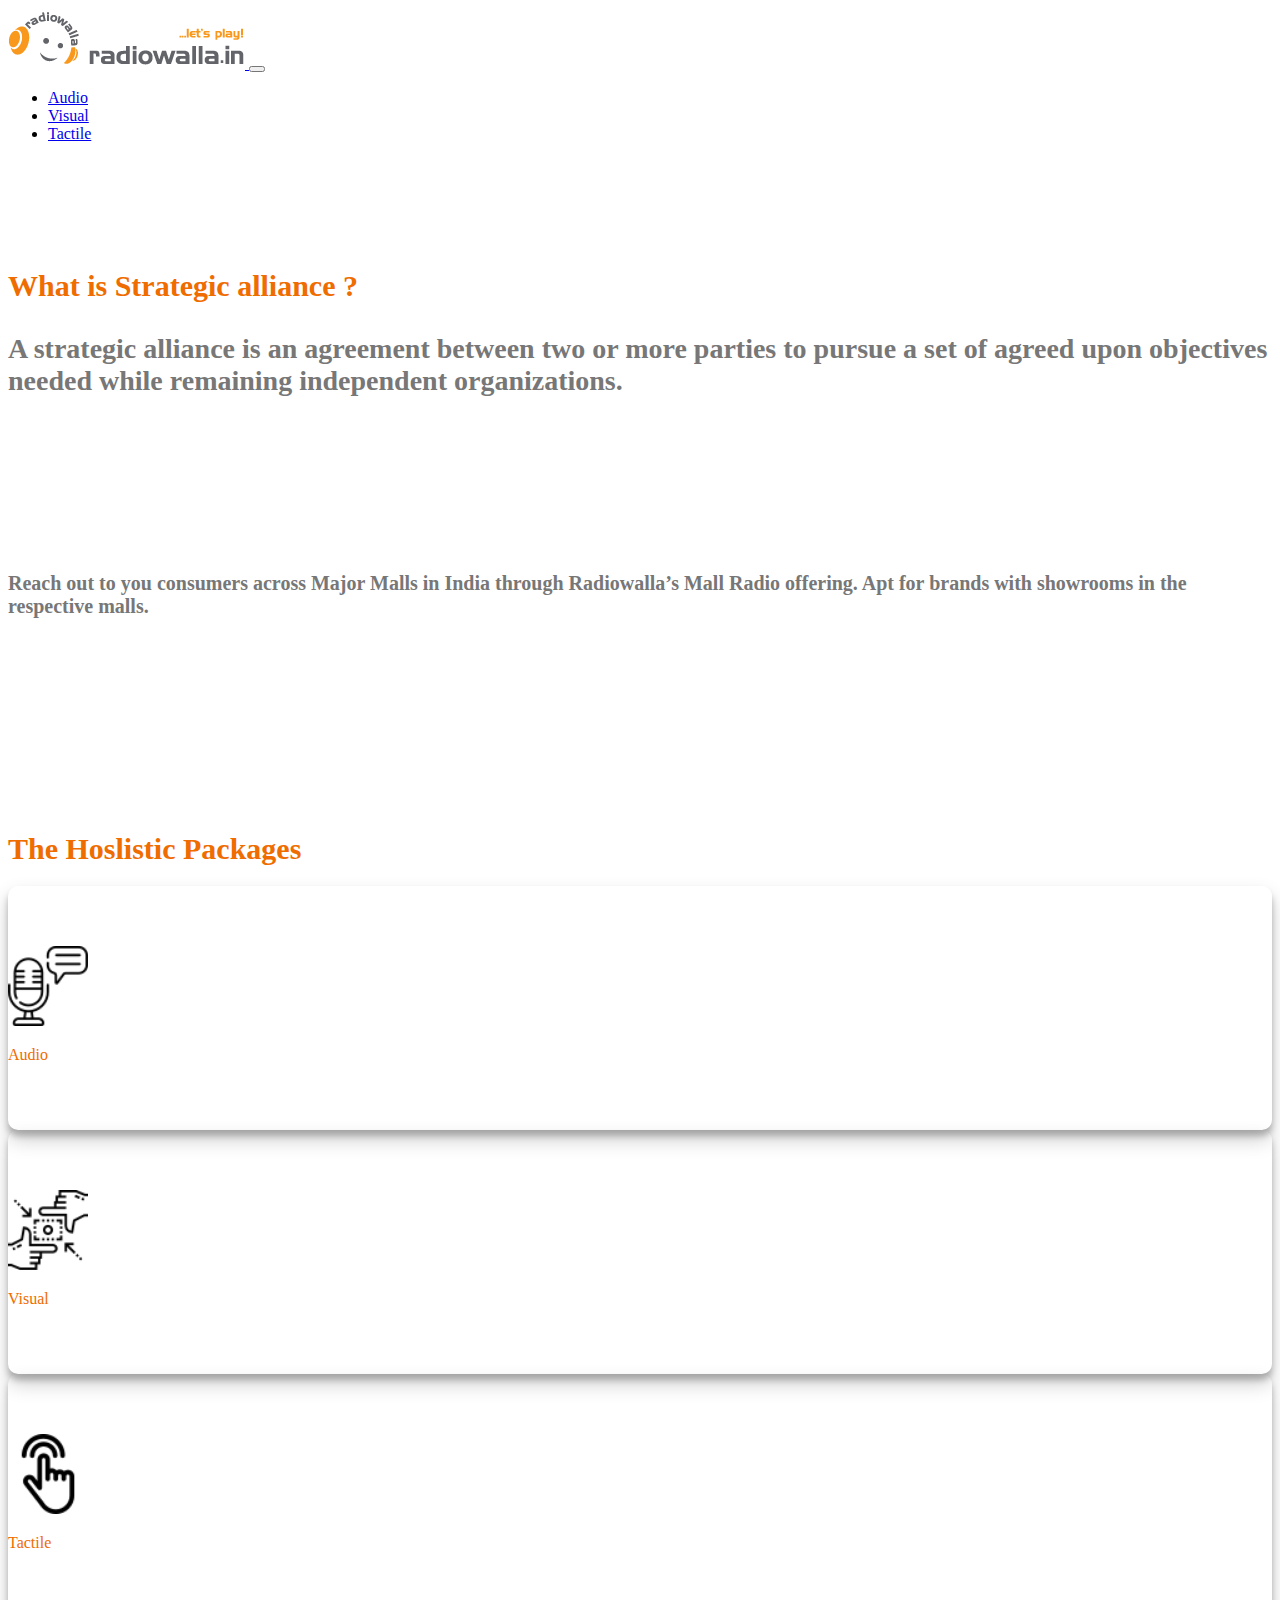
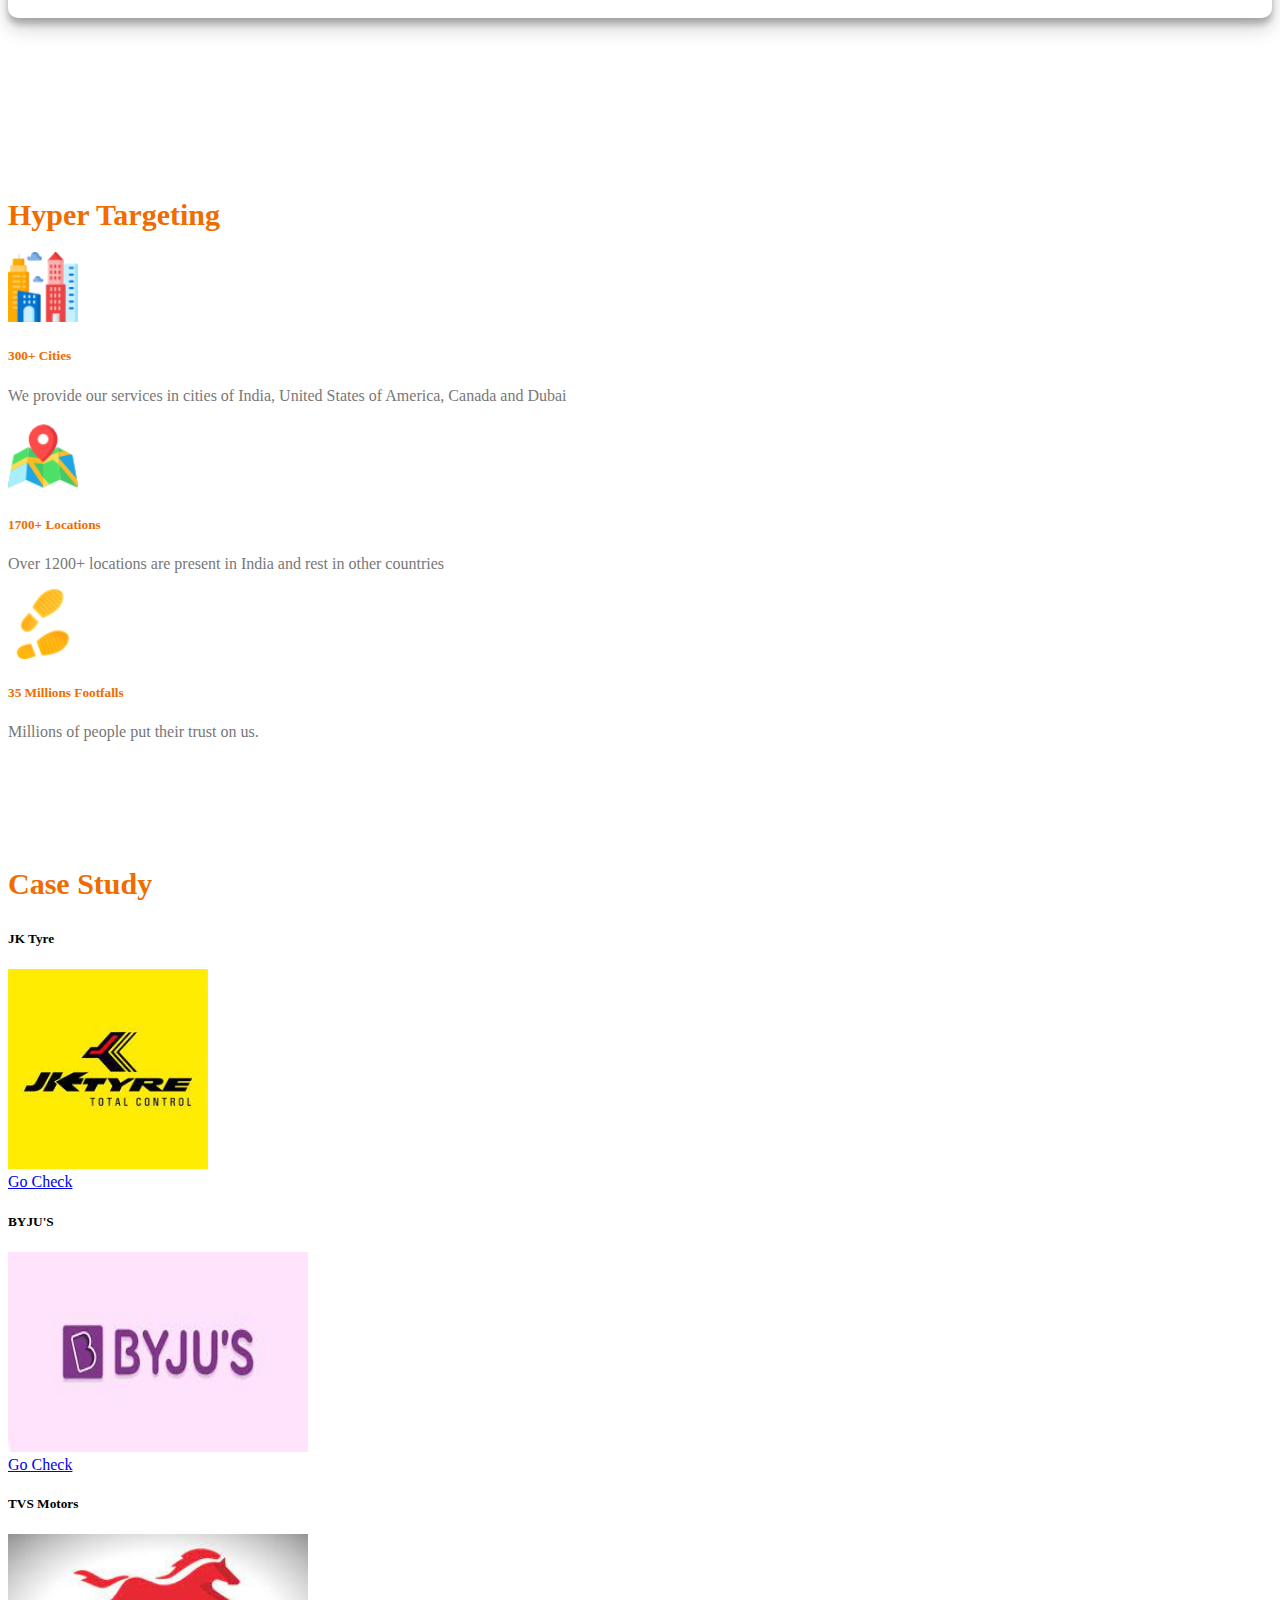
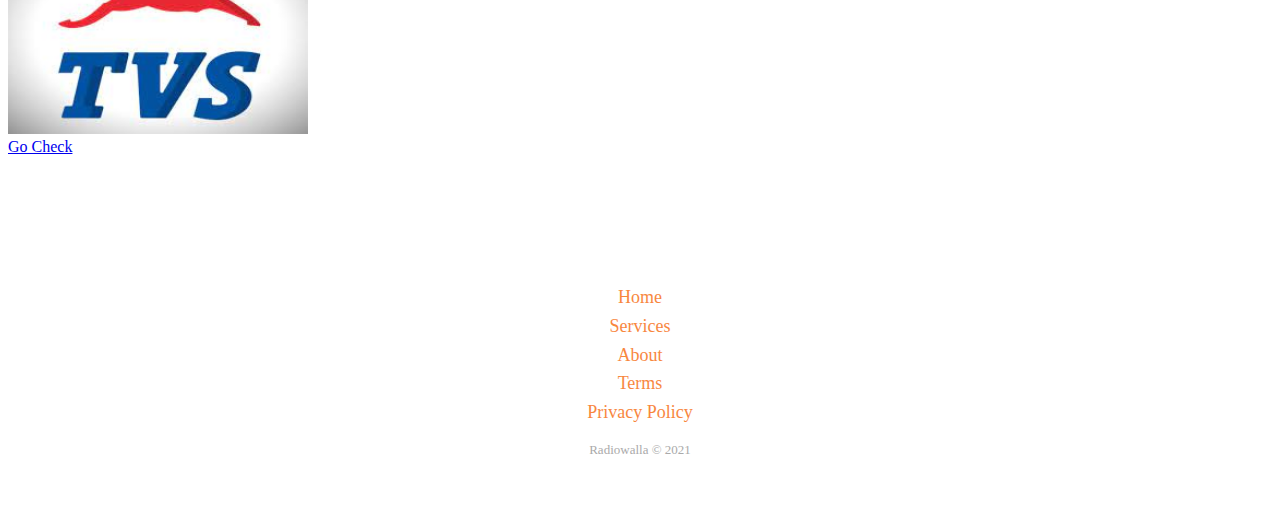
<file: index.html>
<!doctype html>
<html lang="en">
  <head>
    <!-- Required meta tags -->
    <meta charset="utf-8">
    <meta name="viewport" content="width=device-width, initial-scale=1">

    <!-- Bootstrap CSS -->
    <link href="https://cdn.jsdelivr.net/npm/bootstrap@5.1.0/dist/css/bootstrap.min.css" rel="stylesheet" integrity="sha384-KyZXEAg3QhqLMpG8r+8fhAXLRk2vvoC2f3B09zVXn8CA5QIVfZOJ3BCsw2P0p/We" crossorigin="anonymous">
    <link rel="stylesheet" href="https://pro.fontawesome.com/releases/v5.10.0/css/all.css" integrity="sha384-AYmEC3Yw5cVb3ZcuHtOA93w35dYTsvhLPVnYs9eStHfGJvOvKxVfELGroGkvsg+p" crossorigin="anonymous"/>
    <link rel="preconnect" href="https://fonts.googleapis.com">
    <link rel="preconnect" href="https://fonts.gstatic.com" crossorigin>
    <link href="https://fonts.googleapis.com/css2?family=Lato&display=swap" rel="stylesheet">
    <link rel="stylesheet" href="static/nav.css">

    <title>Strategic Allaince</title>
  </head>
  <body>
    
    <nav class="navbar navbar-expand-lg  navbar-light bg-light sticky-top">
      <div class="container-fluid">
        <a class="navbar-brand" href="index.html">
          <img src="static/img/rw-logo.png" alt="" width="" height="" class="d-inline-block align-text-top">
        </a>
        <button class="navbar-toggler" type="button" data-bs-toggle="collapse" data-bs-target="#navbarSupportedContent" aria-controls="navbarSupportedContent" aria-expanded="false" aria-label="Toggle navigation">
          <span class="navbar-toggler-icon"></span>
        </button>
        <div class="collapse navbar-collapse justify-content-end" id="navbarSupportedContent">
          <ul class="navbar-nav">
            <li class="nav-item active">
              <a class="nav-link" href="audio.html">Audio</a>
            </li>
            <li class="nav-item">
              <a class="nav-link" href="visual.html">Visual</a>
            </li>
            <li class="nav-item">
              <a class="nav-link" href="tactile.html">Tactile</a>
            </li>
          </ul>
        </div>
      </div>
    </nav>
    
    <section class="homebanner">
      <div class="container">
        <div class="row">
          <div class="col-md-6">
            <div class="card h-card py-4">
              <div class="card-body text-center">
                <h3 class="heading">What is Strategic alliance ?</h3>
                <h3 class="subh">A strategic alliance is an agreement between two or more parties to pursue a set of agreed upon objectives needed while remaining independent organizations.</h3>
              </div>
            </div>
          </div>
          <div class="col-md-6 p-5">
            <h5 class="msubh px-lg-5">Reach out to you consumers across Major Malls in India through Radiowalla’s Mall Radio offering. Apt for brands 
              with showrooms in the respective malls. 
            </h5>
          </div>
        </div>
      </div>
    </section>

    <!-- packages section -->
    <section class="package bg-light">
      <div class="container">
        <h1 class="heading text-center">The Hoslistic Packages</h1>
        <div class="row row-cols-1 row-cols-md-3 g-4 mt-5">
          <div class="col">
            <div class="card p-card">
              <div class="p-body text-center">
                <img class="packages-image" src="static/img/podcast.png" alt="audio message">
                <p class="card-textp mt-3">Audio</p>
                <div class="text-center">
                  <a href="audio.html" class="btn pricing-booking-btn btn-block">
                    <span class="text-dark font-weight-bold"> <i class="fa fa-arrow-right text-secondary" style="font-size: 24px;" aria-hidden="true"></i></span>
                  </a>
                </div>
              </div>
            </div>
          </div>
          <div class="col">
            <div class="card p-card">
              <div class="p-body text-center">
                <img class="packages-image" src="static/img/visualization.png" alt="visual message">
                <p class="card-textp mt-3">Visual</p>
                <div class="text-center">
                  <a href="visual.html" class="btn pricing-booking-btn btn-block">
                    <span class="text-dark font-weight-bold"> <i class="fa fa-arrow-right text-secondary" style="font-size: 24px;" aria-hidden="true"></i></span>
                  </a>
                </div>
              </div>
            </div>
          </div>
          <div class="col">
            <div class="card p-card">
              <div class="p-body text-center">
                <img class="packages-image" src="static/img/tactile.png" alt="tactile message">
                <p class="card-textp mt-3">Tactile</p>
                <div class="text-center">
                  <a href="tactile.html" class="btn pricing-booking-btn btn-block">
                    <span class="text-dark font-weight-bold"> <i class="fa fa-arrow-right text-secondary" style="font-size: 24px;" aria-hidden="true"></i></span>
                  </a>
                </div>
              </div>
            </div>
          </div>
        </div>
      </div>
    </section>
    

    <section class="next-offering">
      <div class="container">
        <h1 class="heading text-center">Hyper Targeting</h1>
        <div class="card-group mt-5">
          <div class="card ncard">
            <div class="text-center mt-5">
              <img src="static/img/city.png" class="embed-responsive" alt="city" style="height: 70px;">
            </div>
            <div class="card-body text-center">
              <h5 class="card-title ct mt-3">300+ Cities</h5>
              <p class="card-text">We provide our services in cities of India, United States of America, Canada and Dubai </p>
            </div>
          </div>
          <div class="card ncard">
            <div class="text-center mt-5">
              <img src="static/img/map.png" class="embed-responsive" alt="map" style="height: 70px;">
            </div>
            <div class="card-body text-center">
              <h5 class="card-title ct mt-3">1700+ Locations</h5>
              <p class="card-text">Over 1200+ locations are present in India and rest in other countries</p>
            </div>
          </div>
          <div class="card ncard">
            <div class="text-center mt-5">
              <img src="static/img/footstep.png" class="embed-responsive" alt="footstep" style="height: 70px;">
            </div>
            <div class="card-body text-center">
              <h5 class="card-title ct mt-3">35 Millions Footfalls</h5>
              <p class="card-text">Millions of people put their trust on us.</p>
            </div>
          </div>
        </div>
      </div>
    </section>

    <section class="mt-5 bg-light">
      <div class="container py-5">
        <h3 class="heading text-center">Case Study</h3>
        <div class="row row-cols-1 row-cols-md-3 g-4 mt-4">
          <div class="col">
            <div class="card h-100 text-center">
              <h5 class="card-title py-4">JK Tyre</h5>
              <div class="text-center">
                <img src="static/img/jktyre.jpeg" class="card-img-top" alt="..." style="height: 200px; max-width: 300px;">
              </div>
              <div class="card-body">
                <a href="jktyre.html" class="btn btn-primary my-4">Go Check</a>
              </div>
            </div>
          </div>
          <div class="col">
            <div class="card h-100 text-center">
              <h5 class="card-title py-4">BYJU'S</h5>
              <div class="text-center">
                <img src="static/img/byjus.jpeg" class="card-img-top" alt="..." style="height: 200px; max-width: 300px;">
              </div>
              <div class="card-body">
                <a href="BYJUs.html" class="btn btn-primary my-4">Go Check</a>
              </div>
            </div>
          </div>
          <div class="col">
            <div class="card h-100 text-center">
              <h5 class="card-title py-4">TVS Motors</h5>
              <div class="text-center">
                <img src="static/img/tvs.jpeg" class="card-img-top" alt="..." style="height: 200px; max-width: 300px;">
              </div>
              <div class="card-body">
                <a href="TVS motors.html" class="btn btn-primary my-4">Go Check</a>
              </div>
            </div>
          </div>
        </div>  
      </div>
    </section>
    <!-- Optional JavaScript; choose one of the two! -->

    <!-- Option 1: Bootstrap Bundle with Popper -->
    <script src="https://cdn.jsdelivr.net/npm/bootstrap@5.1.0/dist/js/bootstrap.bundle.min.js" integrity="sha384-U1DAWAznBHeqEIlVSCgzq+c9gqGAJn5c/t99JyeKa9xxaYpSvHU5awsuZVVFIhvj" crossorigin="anonymous"></script>

    <!-- Option 2: Separate Popper and Bootstrap JS -->
    <!--
    <script src="https://cdn.jsdelivr.net/npm/@popperjs/core@2.9.3/dist/umd/popper.min.js" integrity="sha384-eMNCOe7tC1doHpGoWe/6oMVemdAVTMs2xqW4mwXrXsW0L84Iytr2wi5v2QjrP/xp" crossorigin="anonymous"></script>
    <script src="https://cdn.jsdelivr.net/npm/bootstrap@5.1.0/dist/js/bootstrap.min.js" integrity="sha384-cn7l7gDp0eyniUwwAZgrzD06kc/tftFf19TOAs2zVinnD/C7E91j9yyk5//jjpt/" crossorigin="anonymous"></script>
    -->
  </body>

  <div class="footer-basic text-center bg-dark">
    <footer>
        <div class="social"><a href="#"><i class="fab fa-instagram"></i></i></a><a href="#"><i class="fab fa-snapchat"></i></a><a href="#"><i class="fab fa-twitter"></i></a><a href="#"><i class="fab fa-facebook-square"></i></a></div>
        <ul class="list-inline">
            <li class="list-inline-item"><a href="#">Home</a></li>
            <li class="list-inline-item"><a href="#">Services</a></li>
            <li class="list-inline-item"><a href="#">About</a></li>
            <li class="list-inline-item"><a href="#">Terms</a></li>
            <li class="list-inline-item"><a href="#">Privacy Policy</a></li>
        </ul>
        <p class="copyright">Radiowalla © 2021</p>
    </footer>
  </div>

</html>
</file>
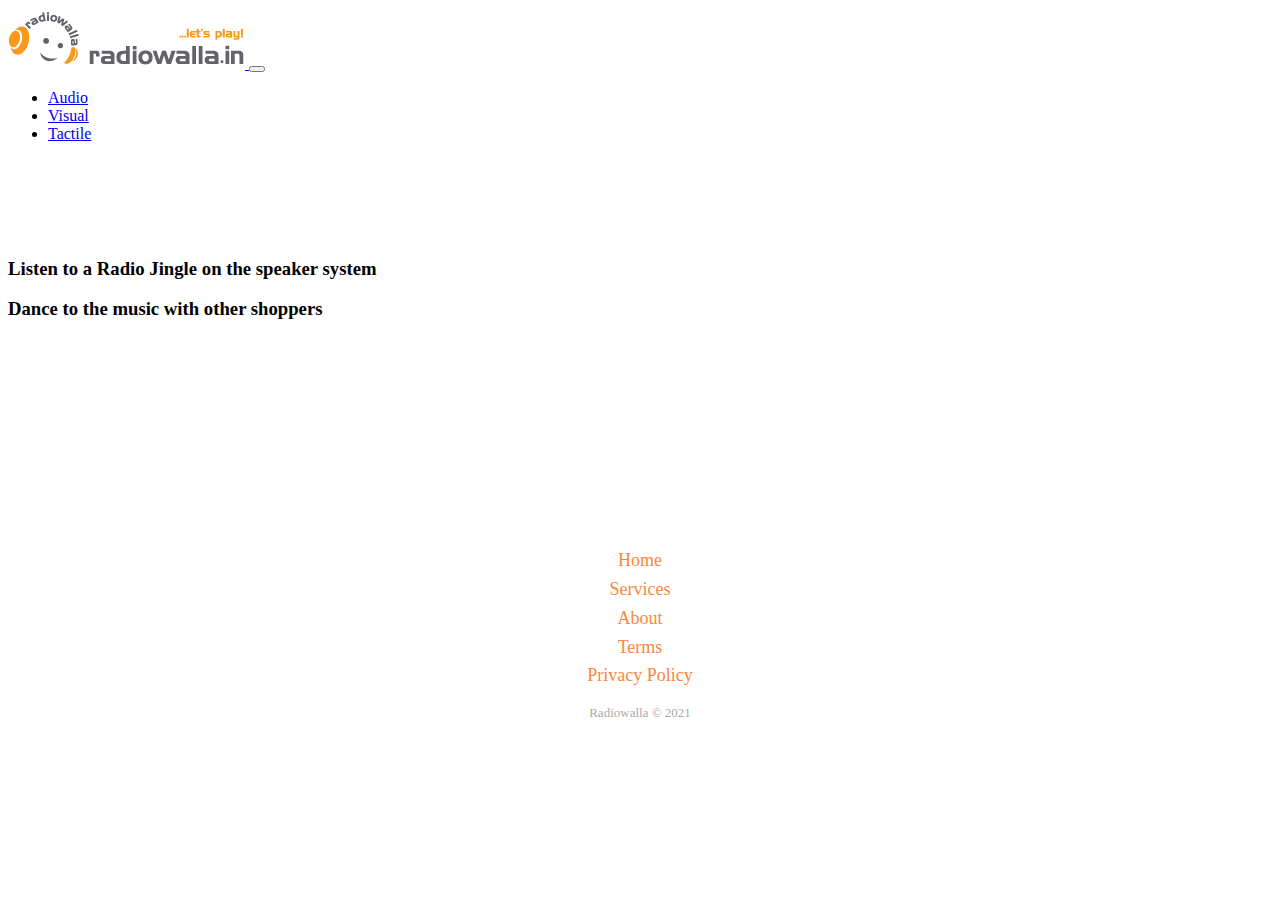
<file: audio.html>
<!doctype html>
<html lang="en">
  <head>
    <!-- Required meta tags -->
    <meta charset="utf-8">
    <meta name="viewport" content="width=device-width, initial-scale=1">

    <!-- Bootstrap CSS -->
    <link href="https://cdn.jsdelivr.net/npm/bootstrap@5.1.0/dist/css/bootstrap.min.css" rel="stylesheet" integrity="sha384-KyZXEAg3QhqLMpG8r+8fhAXLRk2vvoC2f3B09zVXn8CA5QIVfZOJ3BCsw2P0p/We" crossorigin="anonymous">
    <link rel="stylesheet" href="https://pro.fontawesome.com/releases/v5.10.0/css/all.css" integrity="sha384-AYmEC3Yw5cVb3ZcuHtOA93w35dYTsvhLPVnYs9eStHfGJvOvKxVfELGroGkvsg+p" crossorigin="anonymous"/>
    <link rel="preconnect" href="https://fonts.googleapis.com">
    <link rel="preconnect" href="https://fonts.gstatic.com" crossorigin>
    <link href="https://fonts.googleapis.com/css2?family=Lato&display=swap" rel="stylesheet">
    <link rel="stylesheet" href="static/nav.css">

    <title>Strategic Allaince</title>
  </head>
  <body>
    
    <nav class="navbar navbar-expand-lg  navbar-light bg-light sticky-top">
      <div class="container-fluid">
        <a class="navbar-brand" href="index.html">
          <img src="static/img/rw-logo.png" alt="" width="" height="" class="d-inline-block align-text-top">
        </a>
        <button class="navbar-toggler" type="button" data-bs-toggle="collapse" data-bs-target="#navbarSupportedContent" aria-controls="navbarSupportedContent" aria-expanded="false" aria-label="Toggle navigation">
          <span class="navbar-toggler-icon"></span>
        </button>
        <div class="collapse navbar-collapse justify-content-end" id="navbarSupportedContent">
          <ul class="navbar-nav">
            <li class="nav-item active">
              <a class="nav-link" href="audio.html">Audio</a>
            </li>
            <li class="nav-item">
              <a class="nav-link" href="visual.html">Visual</a>
            </li>
            <li class="nav-item">
              <a class="nav-link" href="tactile.html">Tactile</a>
            </li>
          </ul>
        </div>
      </div>
    </nav>
    
    <section>
      <div class="container audio-cont">
        <h3>Listen to a Radio Jingle on the speaker system</h3>
        <h3>Dance to the music with other shoppers</h3>
      </div>
    </section>

    <!-- Optional JavaScript; choose one of the two! -->

    <!-- Option 1: Bootstrap Bundle with Popper -->
    <script src="https://cdn.jsdelivr.net/npm/bootstrap@5.1.0/dist/js/bootstrap.bundle.min.js" integrity="sha384-U1DAWAznBHeqEIlVSCgzq+c9gqGAJn5c/t99JyeKa9xxaYpSvHU5awsuZVVFIhvj" crossorigin="anonymous"></script>

    <!-- Option 2: Separate Popper and Bootstrap JS -->
    <!--
    <script src="https://cdn.jsdelivr.net/npm/@popperjs/core@2.9.3/dist/umd/popper.min.js" integrity="sha384-eMNCOe7tC1doHpGoWe/6oMVemdAVTMs2xqW4mwXrXsW0L84Iytr2wi5v2QjrP/xp" crossorigin="anonymous"></script>
    <script src="https://cdn.jsdelivr.net/npm/bootstrap@5.1.0/dist/js/bootstrap.min.js" integrity="sha384-cn7l7gDp0eyniUwwAZgrzD06kc/tftFf19TOAs2zVinnD/C7E91j9yyk5//jjpt/" crossorigin="anonymous"></script>
    -->
  </body>

  <div class="footer-basic text-center bg-dark">
    <footer>
        <div class="social"><a href="#"><i class="fab fa-instagram"></i></i></a><a href="#"><i class="fab fa-snapchat"></i></a><a href="#"><i class="fab fa-twitter"></i></a><a href="#"><i class="fab fa-facebook-square"></i></a></div>
        <ul class="list-inline">
            <li class="list-inline-item"><a href="#">Home</a></li>
            <li class="list-inline-item"><a href="#">Services</a></li>
            <li class="list-inline-item"><a href="#">About</a></li>
            <li class="list-inline-item"><a href="#">Terms</a></li>
            <li class="list-inline-item"><a href="#">Privacy Policy</a></li>
        </ul>
        <p class="copyright">Radiowalla © 2021</p>
    </footer>
  </div>

</html>
</file>
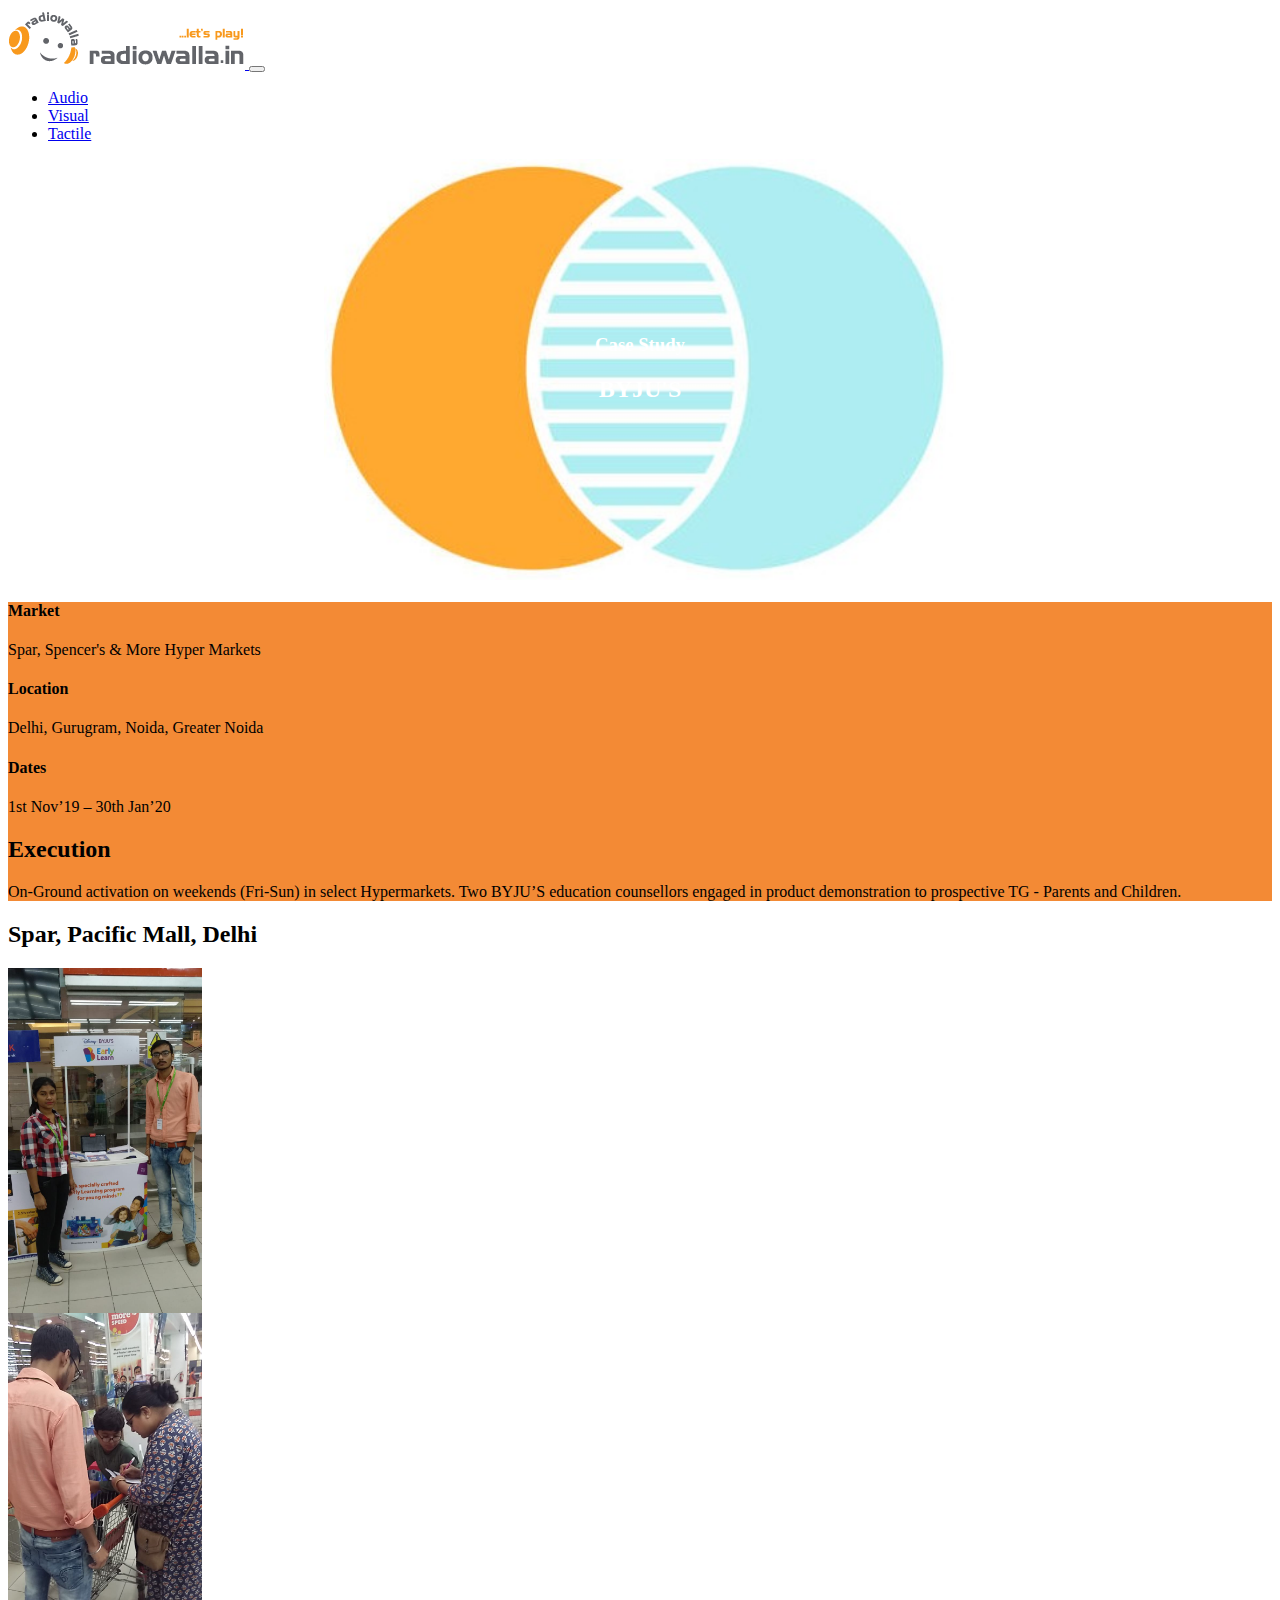
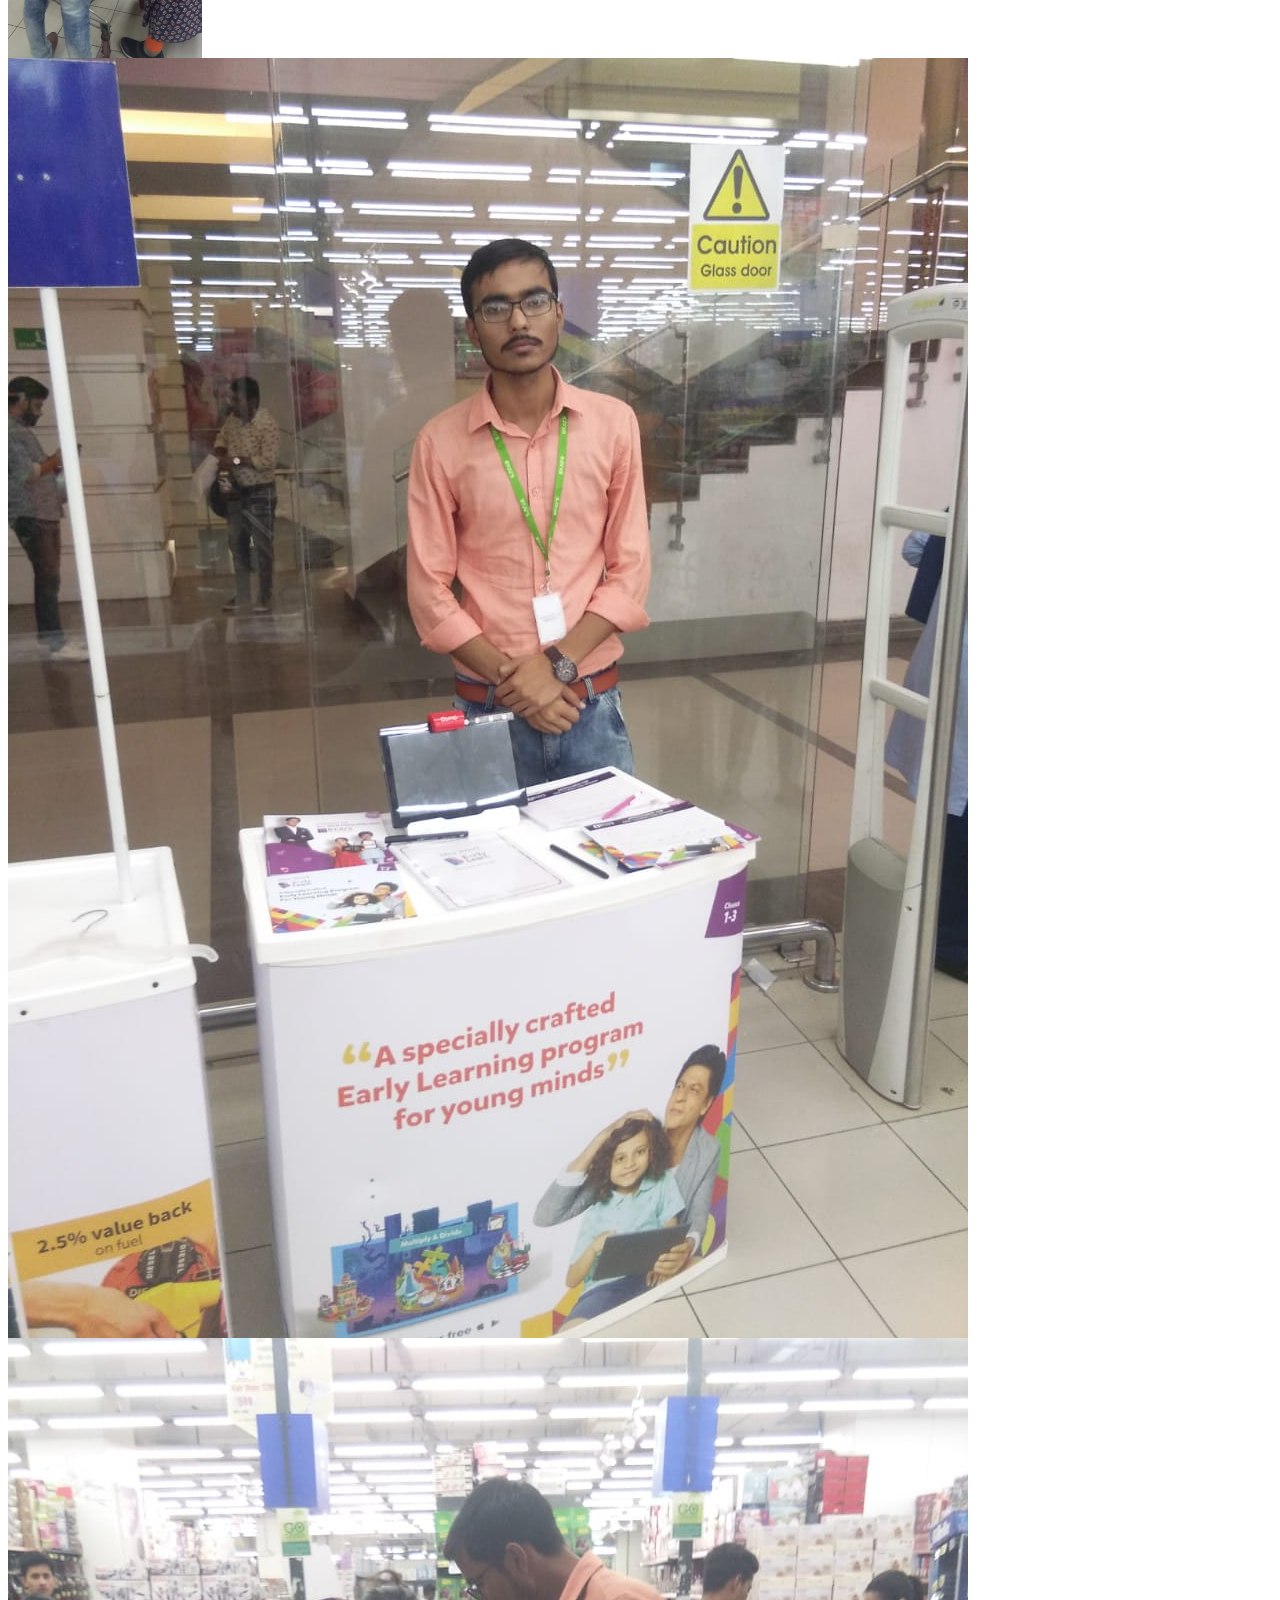
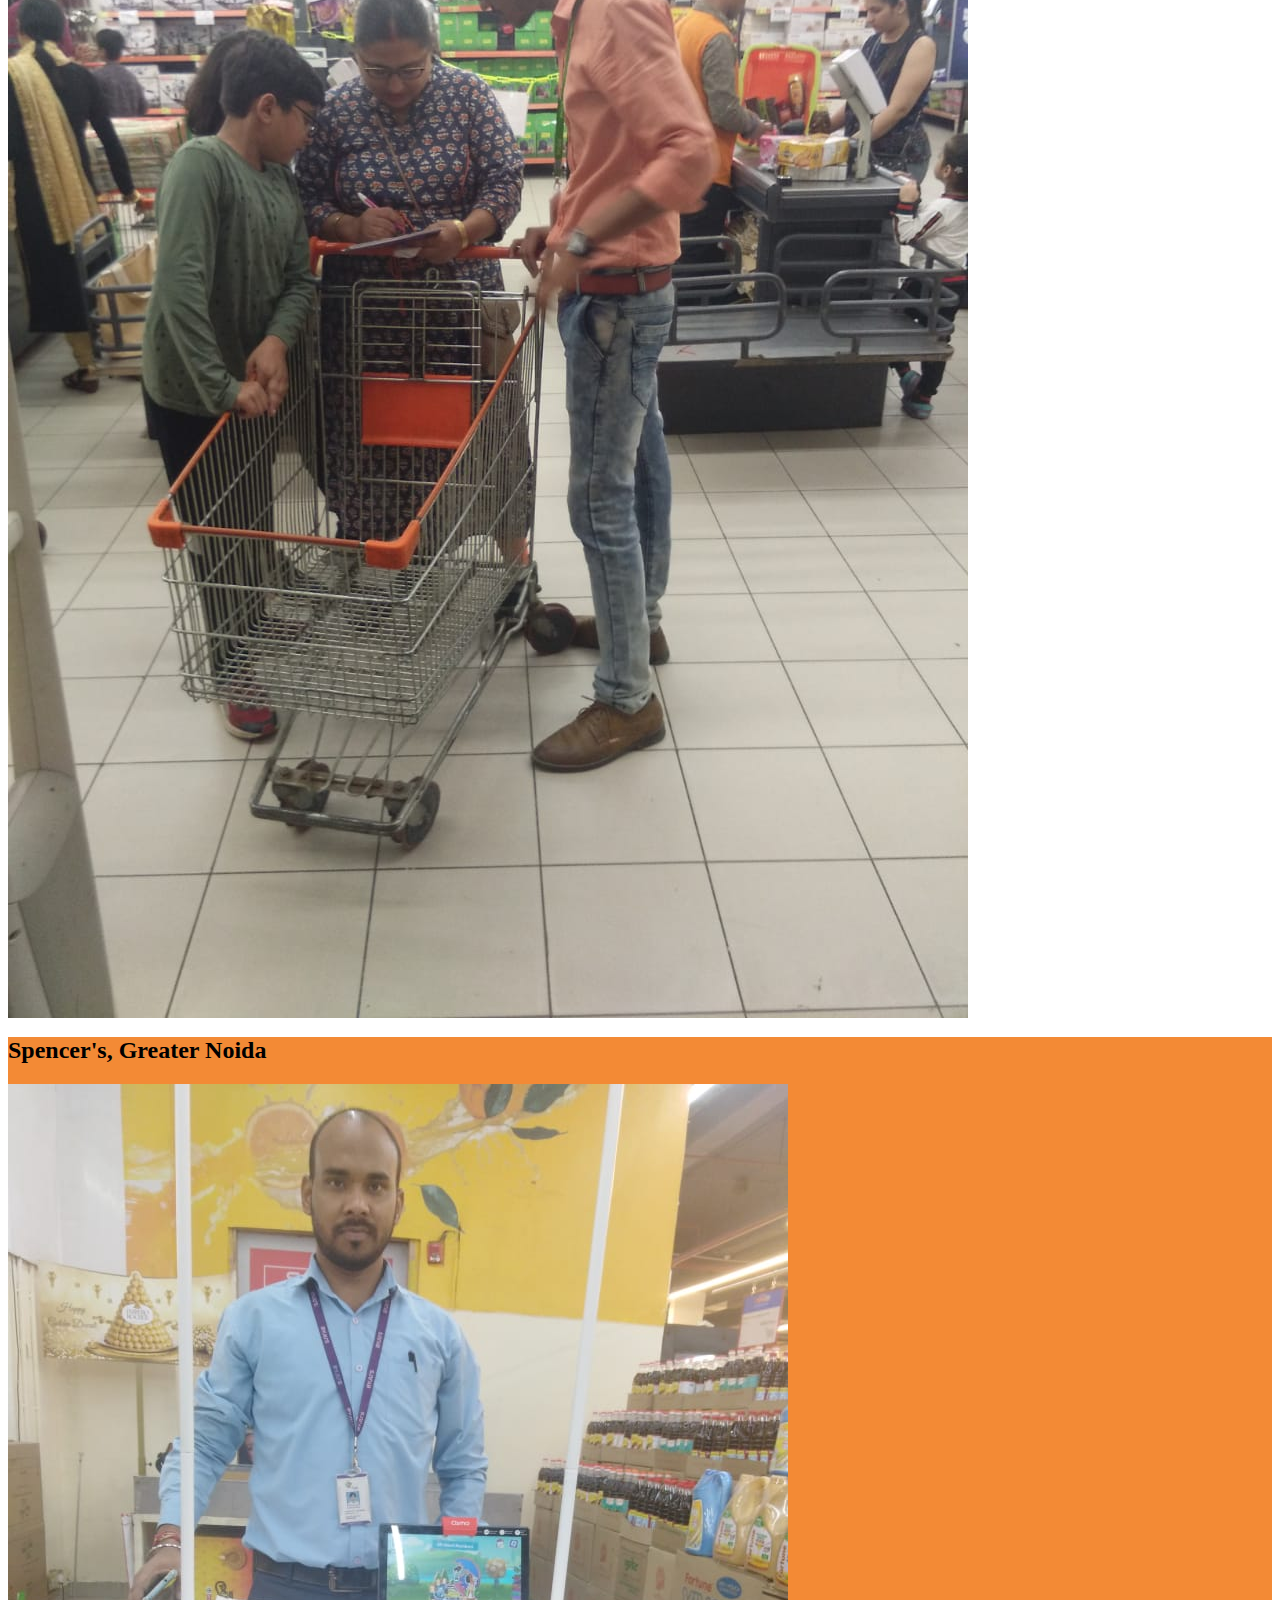
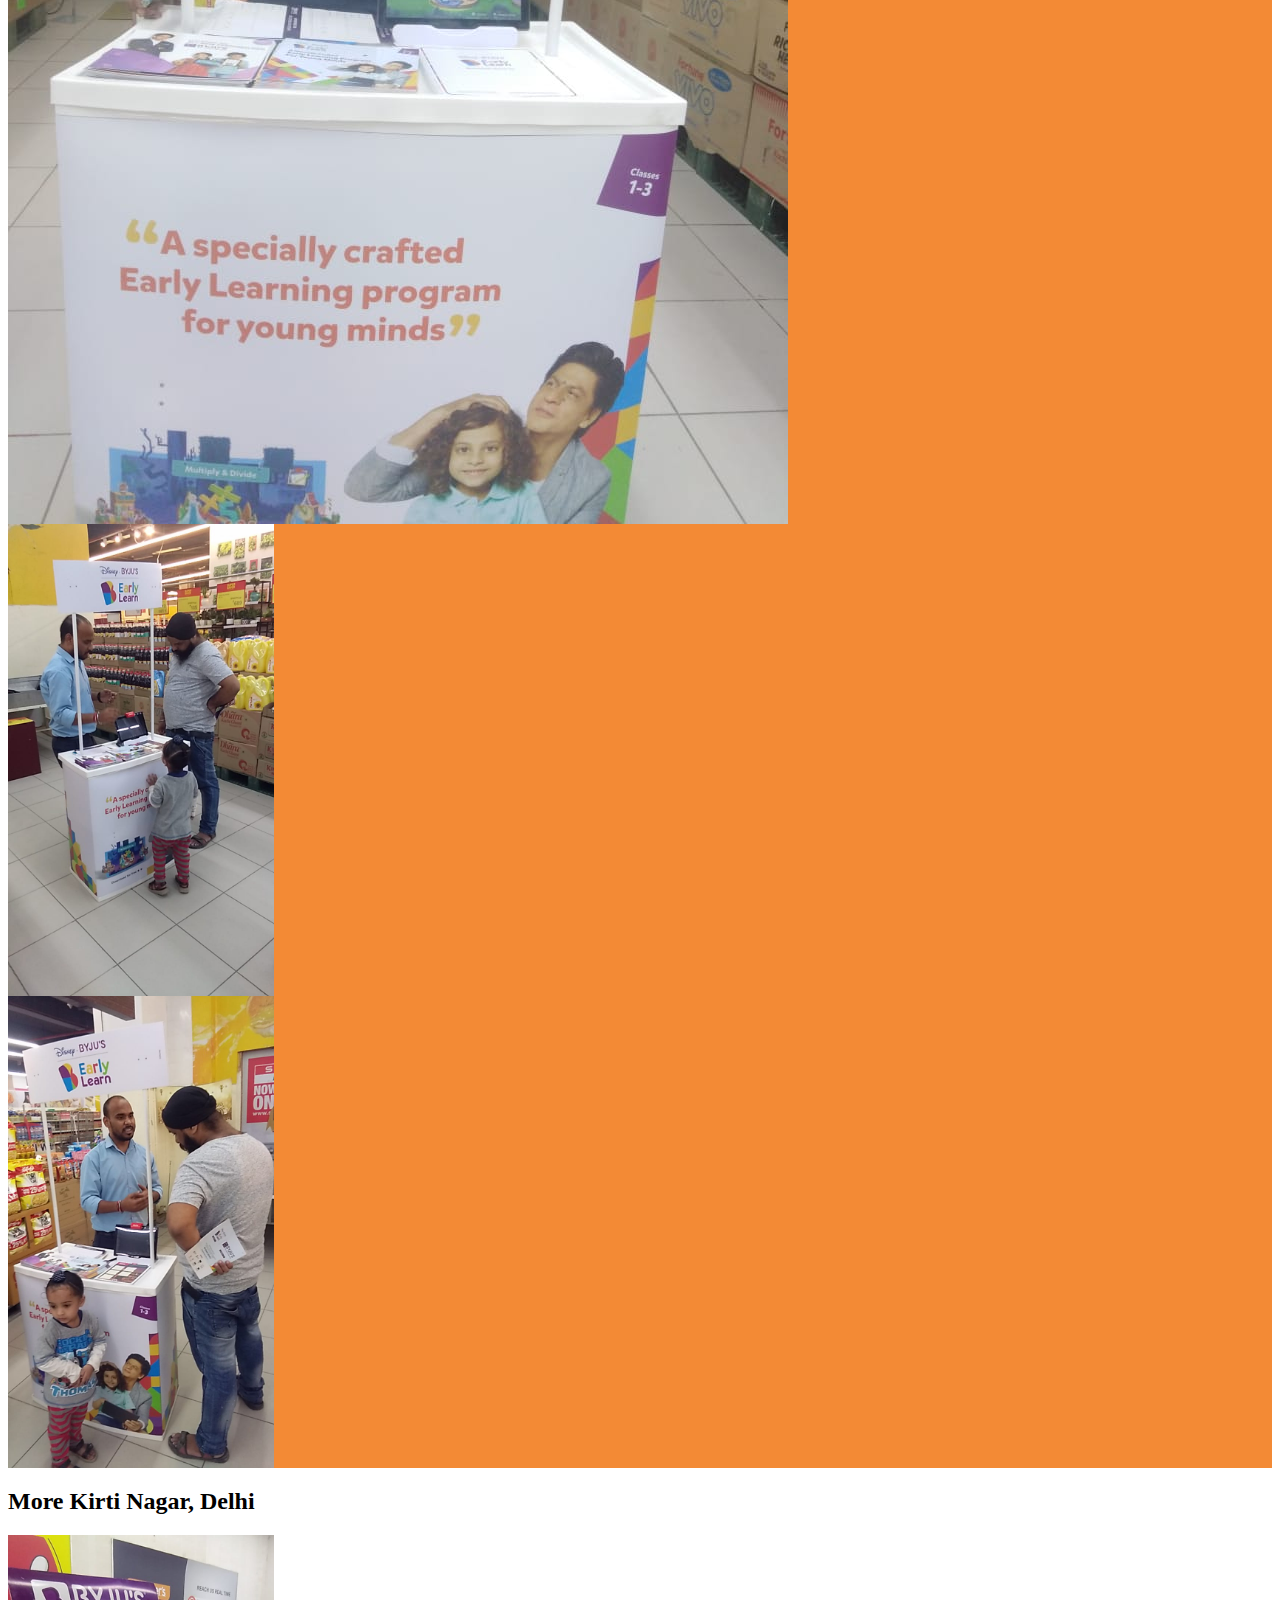
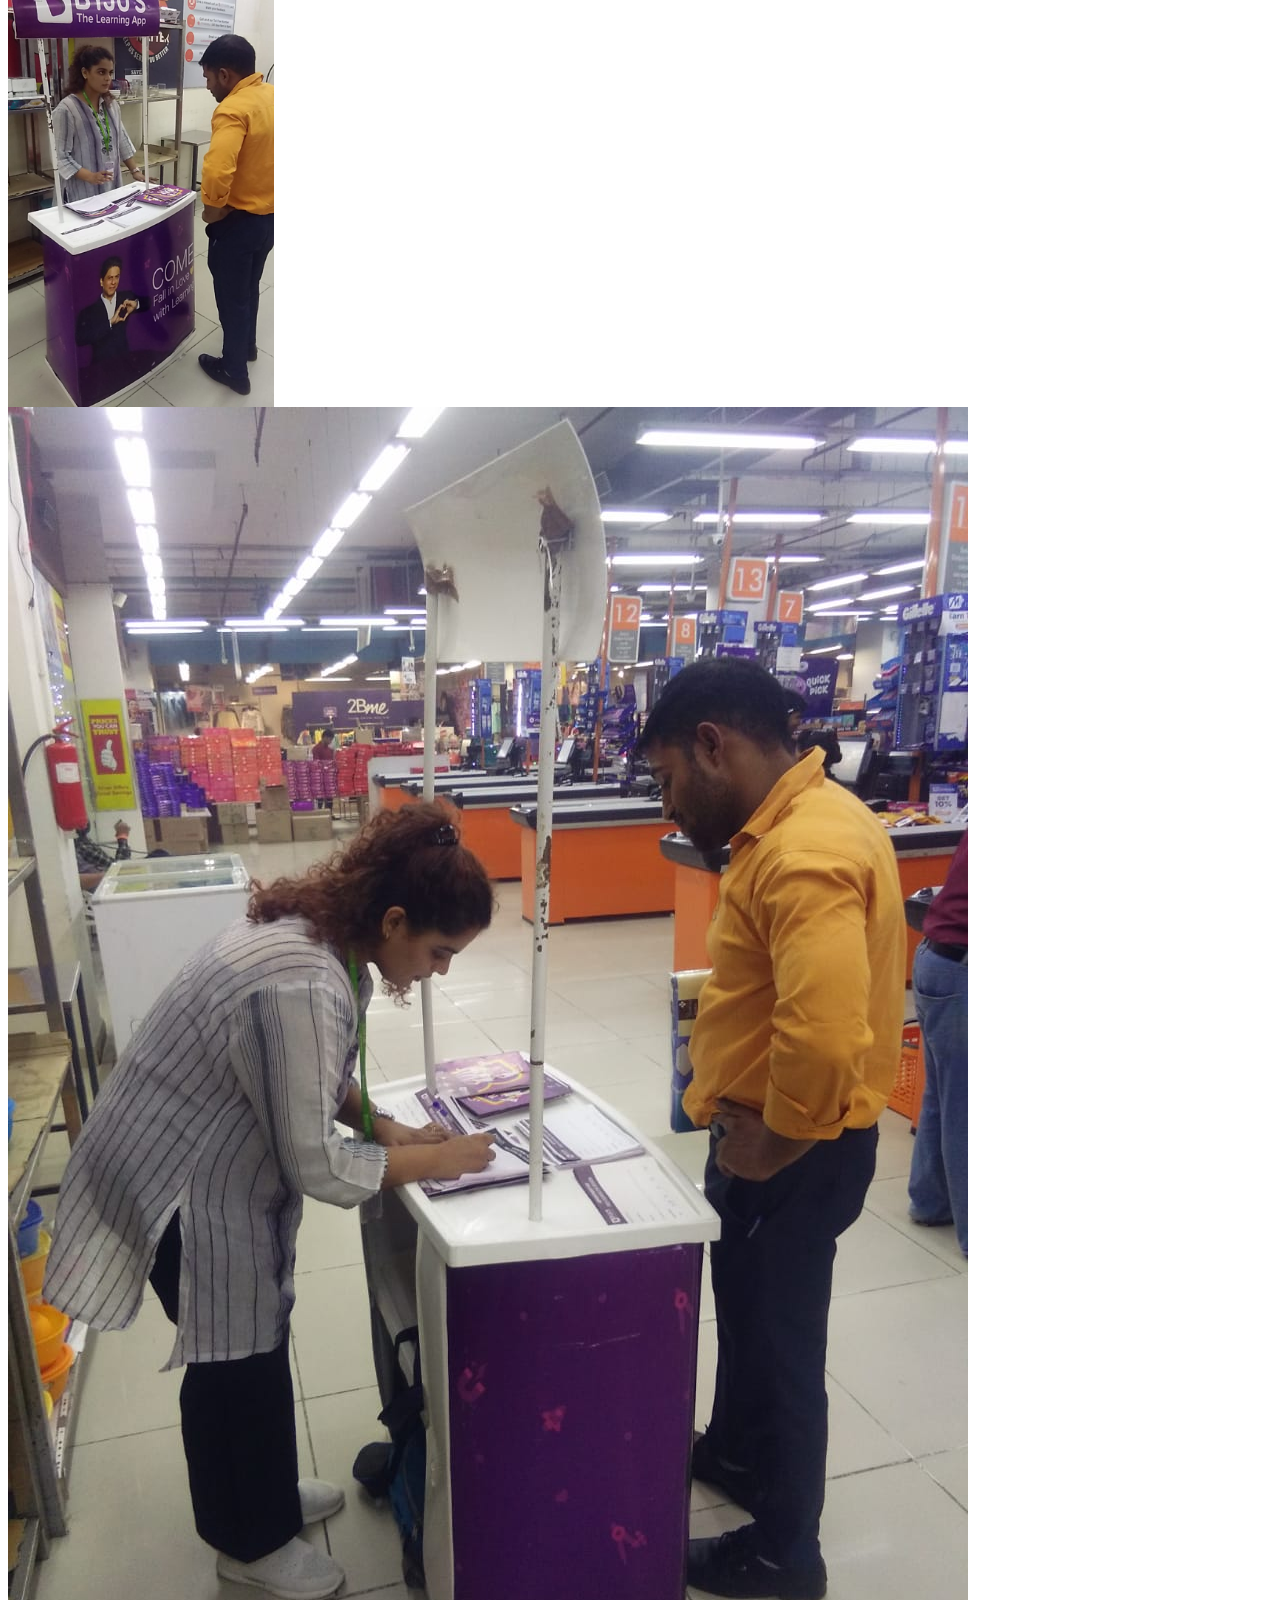
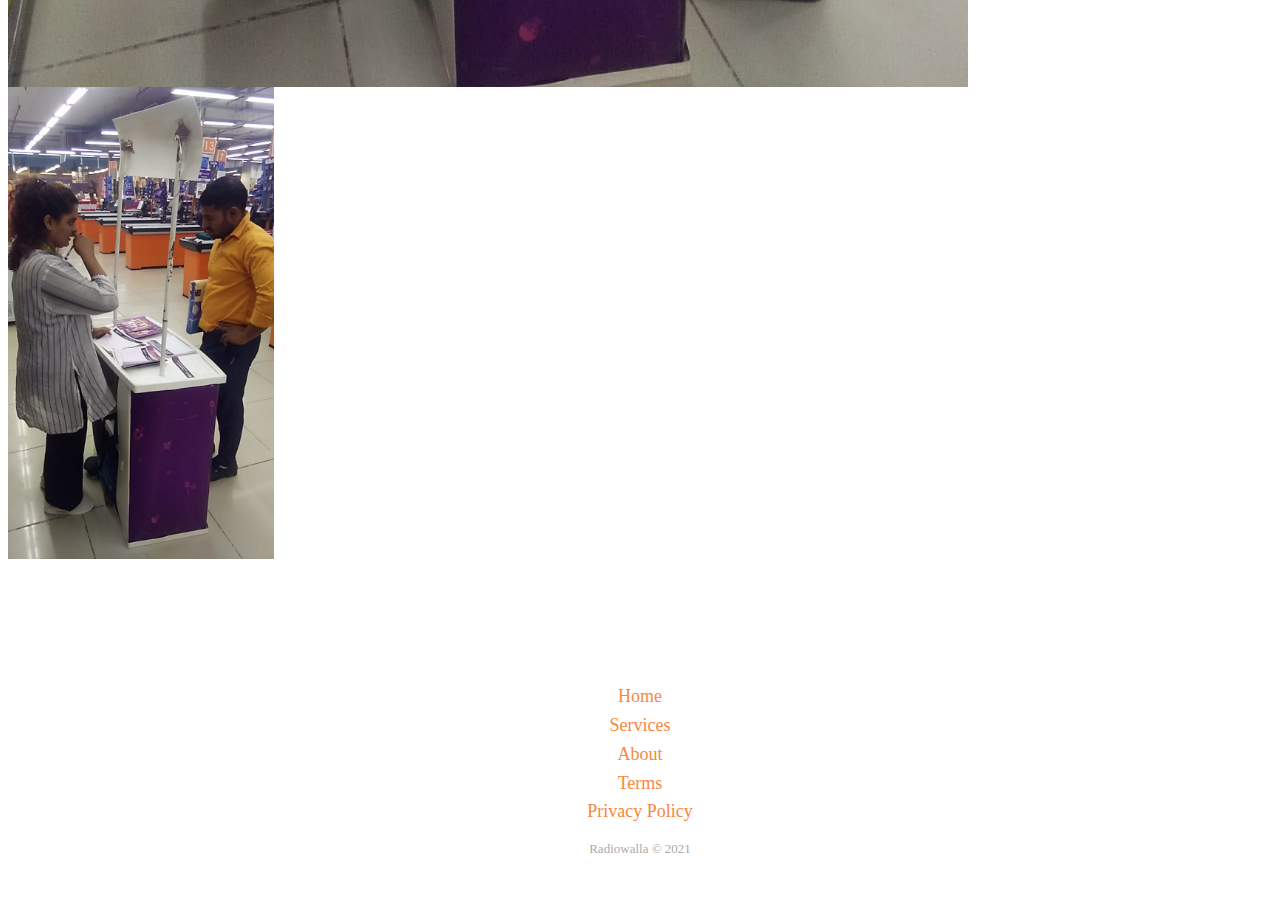
<file: BYJUs.html>
<html lang="en">
<head>
    <meta charset="UTF-8">
    <meta http-equiv="X-UA-Compatible" content="IE=edge">
    <meta name="viewport" content="width=device-width, initial-scale=1.0">
    <title>Case Study : BYJU's</title>
    <link href="https://cdn.jsdelivr.net/npm/bootstrap@5.1.0/dist/css/bootstrap.min.css" rel="stylesheet" integrity="sha384-KyZXEAg3QhqLMpG8r+8fhAXLRk2vvoC2f3B09zVXn8CA5QIVfZOJ3BCsw2P0p/We" crossorigin="anonymous">
    <link rel="stylesheet" href="https://pro.fontawesome.com/releases/v5.10.0/css/all.css" integrity="sha384-AYmEC3Yw5cVb3ZcuHtOA93w35dYTsvhLPVnYs9eStHfGJvOvKxVfELGroGkvsg+p" crossorigin="anonymous"/>
    <link rel="stylesheet" href="static/casestudy.css">
    <link rel="stylesheet" href="static/nav.css">

</head>
<body>
    <nav class="navbar navbar-expand-lg  navbar-light bg-light sticky-top">
        <div class="container-fluid">
          <a class="navbar-brand" href="index.html">
            <img src="static/img/rw-logo.png" alt="" width="" height="" class="d-inline-block align-text-top">
          </a>
          <button class="navbar-toggler" type="button" data-bs-toggle="collapse" data-bs-target="#navbarSupportedContent" aria-controls="navbarSupportedContent" aria-expanded="false" aria-label="Toggle navigation">
            <span class="navbar-toggler-icon"></span>
          </button>
          <div class="collapse navbar-collapse justify-content-end" id="navbarSupportedContent">
            <ul class="navbar-nav">
              <li class="nav-item active">
                <a class="nav-link" href="audio.html">Audio</a>
              </li>
              <li class="nav-item">
                <a class="nav-link" href="visual.html">Visual</a>
              </li>
              <li class="nav-item">
                <a class="nav-link" href="tactile.html">Tactile</a>
              </li>
            </ul>
          </div>
        </div>
    </nav>

    <section class="">
        <div class="container icontainer text-dark py-5">
            <img src="static/img/circle.jpg" alt="Snow" class="circleimage"  >
            <div class="centered">
                <h3>Case Study</h3>
                <h2><b>BYJU'S</b></h2>
            </div>
        </div>
    </section>

    <section class="my-5 py-5" style="background-color: #f38a35;">
        <div class="container py-5">
            <div class="card-group text-dark text-center">
                <div class="card py-5">
                    <div class="card-body">
                        <h4>Market</h4>
                        <p>Spar, Spencer's & More Hyper Markets</p>
                        <h4>Location</h4>
                        <p>Delhi, Gurugram, Noida, Greater Noida</p>
                        <h4>Dates</h4>
                        <p>1st Nov’19 – 30th Jan’20</p>
                    </div>
                </div>
                <div class="card py-5">
                    <div class="card-body">
                        <h2>Execution</h2>
                        <p>On-Ground activation on weekends (Fri-Sun) in select Hypermarkets.
                            Two BYJU’S education counsellors engaged in product demonstration to prospective TG - Parents and
                            Children.
                        </p>
                    </div>
                </div>
            </div>
        </div>
    </section>

    <section class="my-5">
        <div class="container py-5">
            <h2 class="text-dark text-center">Spar, Pacific Mall, Delhi</h2>
            <div class="row pt-4">
                <div class="col-md-3 mt-4">
                    <div class="card h-100">
                        <img src="static/img/b1.jpg" class="card-img-top" alt="" style="height: 345px;">
                    </div>
                </div>
                <div class="col-md-3 mt-4">
                    <div class="card h-100">
                        <img src="static/img/b2.jpg" class="card-img-top" alt="" style="height: 345px;">
                    </div>
                </div>
                <div class="col-md-3 mt-4">
                    <div class="card h-100">
                        <img src="static/img/b3.jpg" class="card-img-top" alt="">
                    </div>
                </div>
                <div class="col-md-3 mt-4">
                    <div class="card h-100">
                        <img src="static/img/b4.jpg" class="card-img-top" alt="">
                    </div>
                </div>
            </div>
        </div>
    </section>

    <section class="my-5 py-5" style="background-color: #f38a35;">
        <div class="container py-5">
            <h2 class="text-dark text-center">Spencer's, Greater Noida</h2>
            <div class="row pt-4">
                <div class="col-md-4 mt-4">
                    <div class="card h-100">
                        <img src="static/img/b5.jpg" class="card-img-top" alt="">
                    </div>
                </div>
                <div class="col-md-4 mt-4">
                    <div class="card h-100">
                        <img src="static/img/b6.jpg" class="card-img-top" alt="" style="height: 472px;">
                    </div>
                </div>
                <div class="col-md-4 mt-4">
                    <div class="card h-100">
                        <img src="static/img/b7.jpg" class="card-img-top" alt="" style="height: 472px;">
                    </div>
                </div>
            </div>
        </div>
    </section>

    <section class="mt-5">
        <div class="container py-5">
            <h2 class="text-dark text-center">More Kirti Nagar, Delhi</h2>
            <div class="row pt-4">
                <div class="col-md-4 mt-4">
                    <div class="card h-100">
                        <img src="static/img/b8.jpg" class="card-img-top" alt="" style="height: 472px;">
                    </div>
                </div>
                <div class="col-md-4 mt-4">
                    <div class="card h-100">
                        <img src="static/img/b9.jpg" class="card-img-top" alt="">
                    </div>
                </div>
                <div class="col-md-4 mt-4">
                    <div class="card h-100">
                        <img src="static/img/b10.jpg" class="card-img-top" alt="" style="height: 472px;">
                    </div>
                </div>
            </div>
        </div>
    </section>

</body>

<div class="footer-basic text-center bg-dark">
    <footer>
        <div class="social"><a href="#"><i class="fab fa-instagram"></i></i></a><a href="#"><i class="fab fa-snapchat"></i></a><a href="#"><i class="fab fa-twitter"></i></a><a href="#"><i class="fab fa-facebook-square"></i></a></div>
        <ul class="list-inline">
            <li class="list-inline-item"><a href="#">Home</a></li>
            <li class="list-inline-item"><a href="#">Services</a></li>
            <li class="list-inline-item"><a href="#">About</a></li>
            <li class="list-inline-item"><a href="#">Terms</a></li>
            <li class="list-inline-item"><a href="#">Privacy Policy</a></li>
        </ul>
        <p class="copyright">Radiowalla © 2021</p>
    </footer>
</div>

</html>
</file>
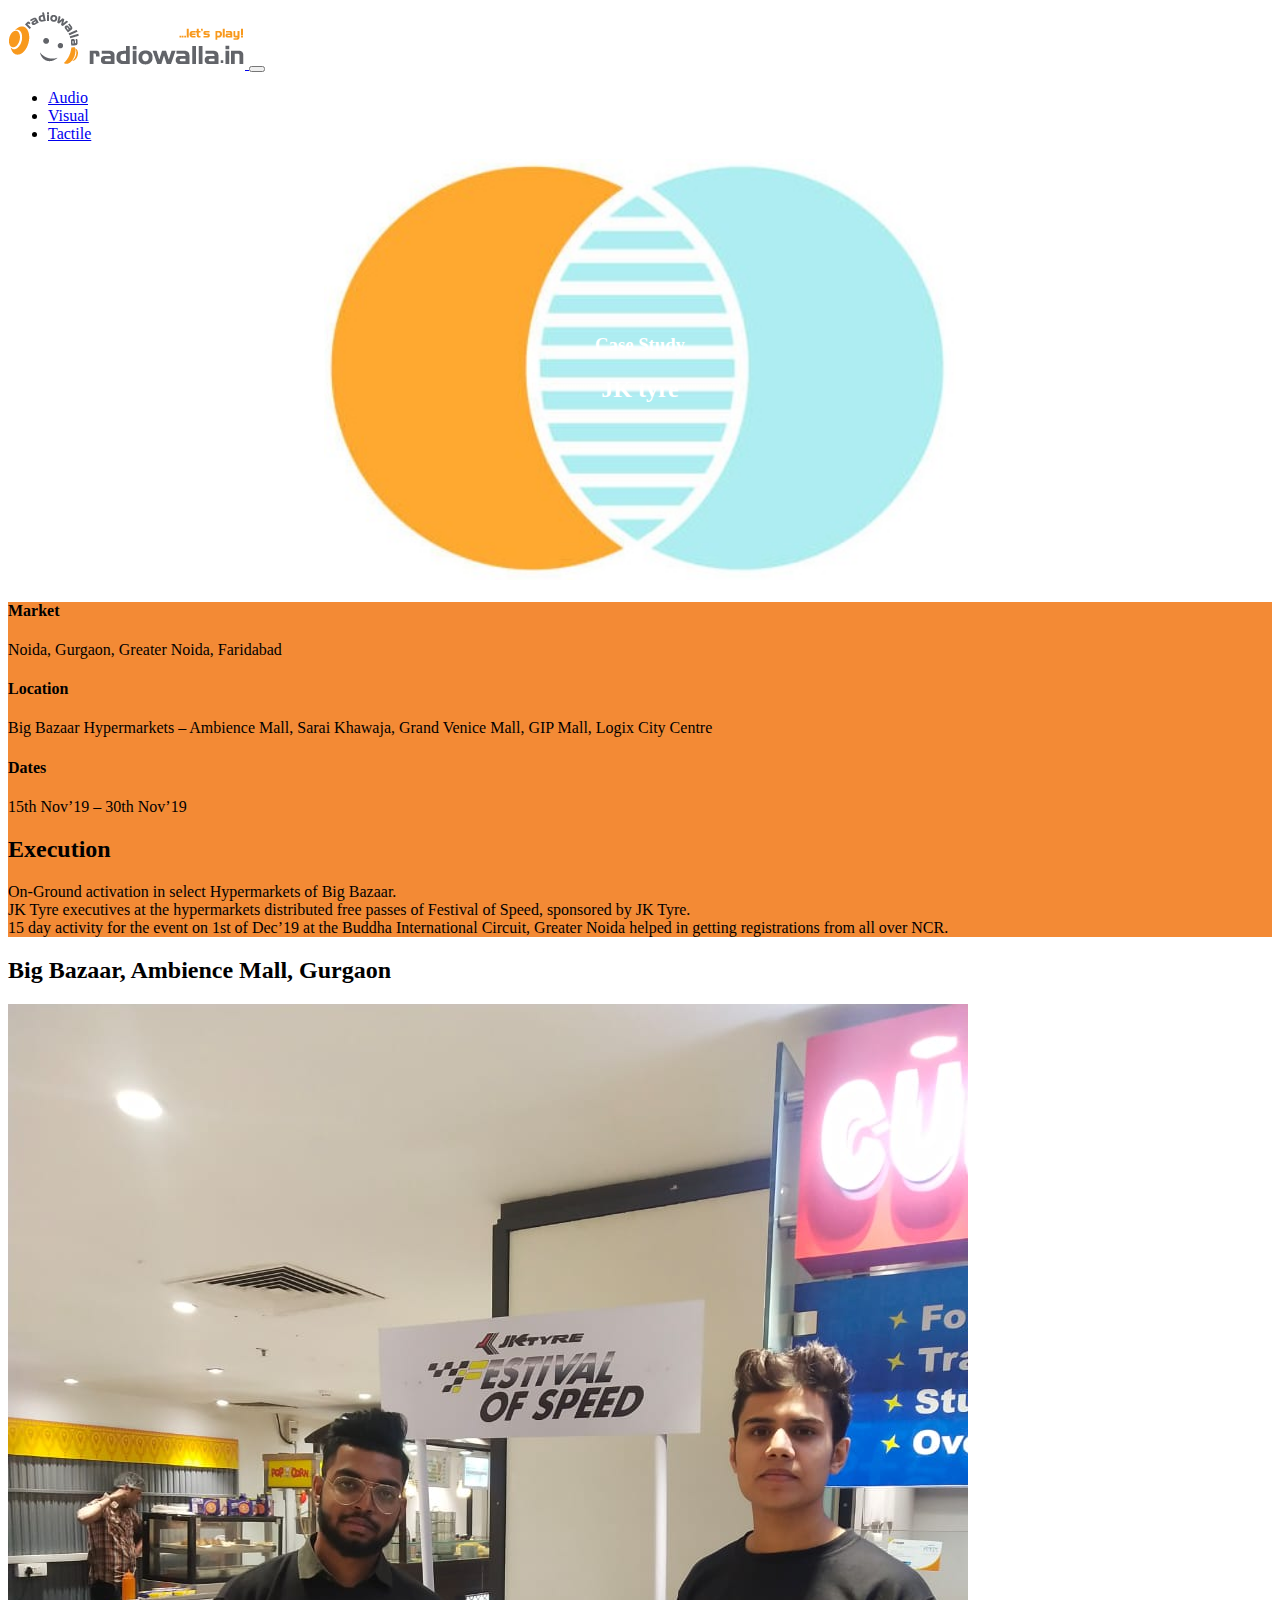
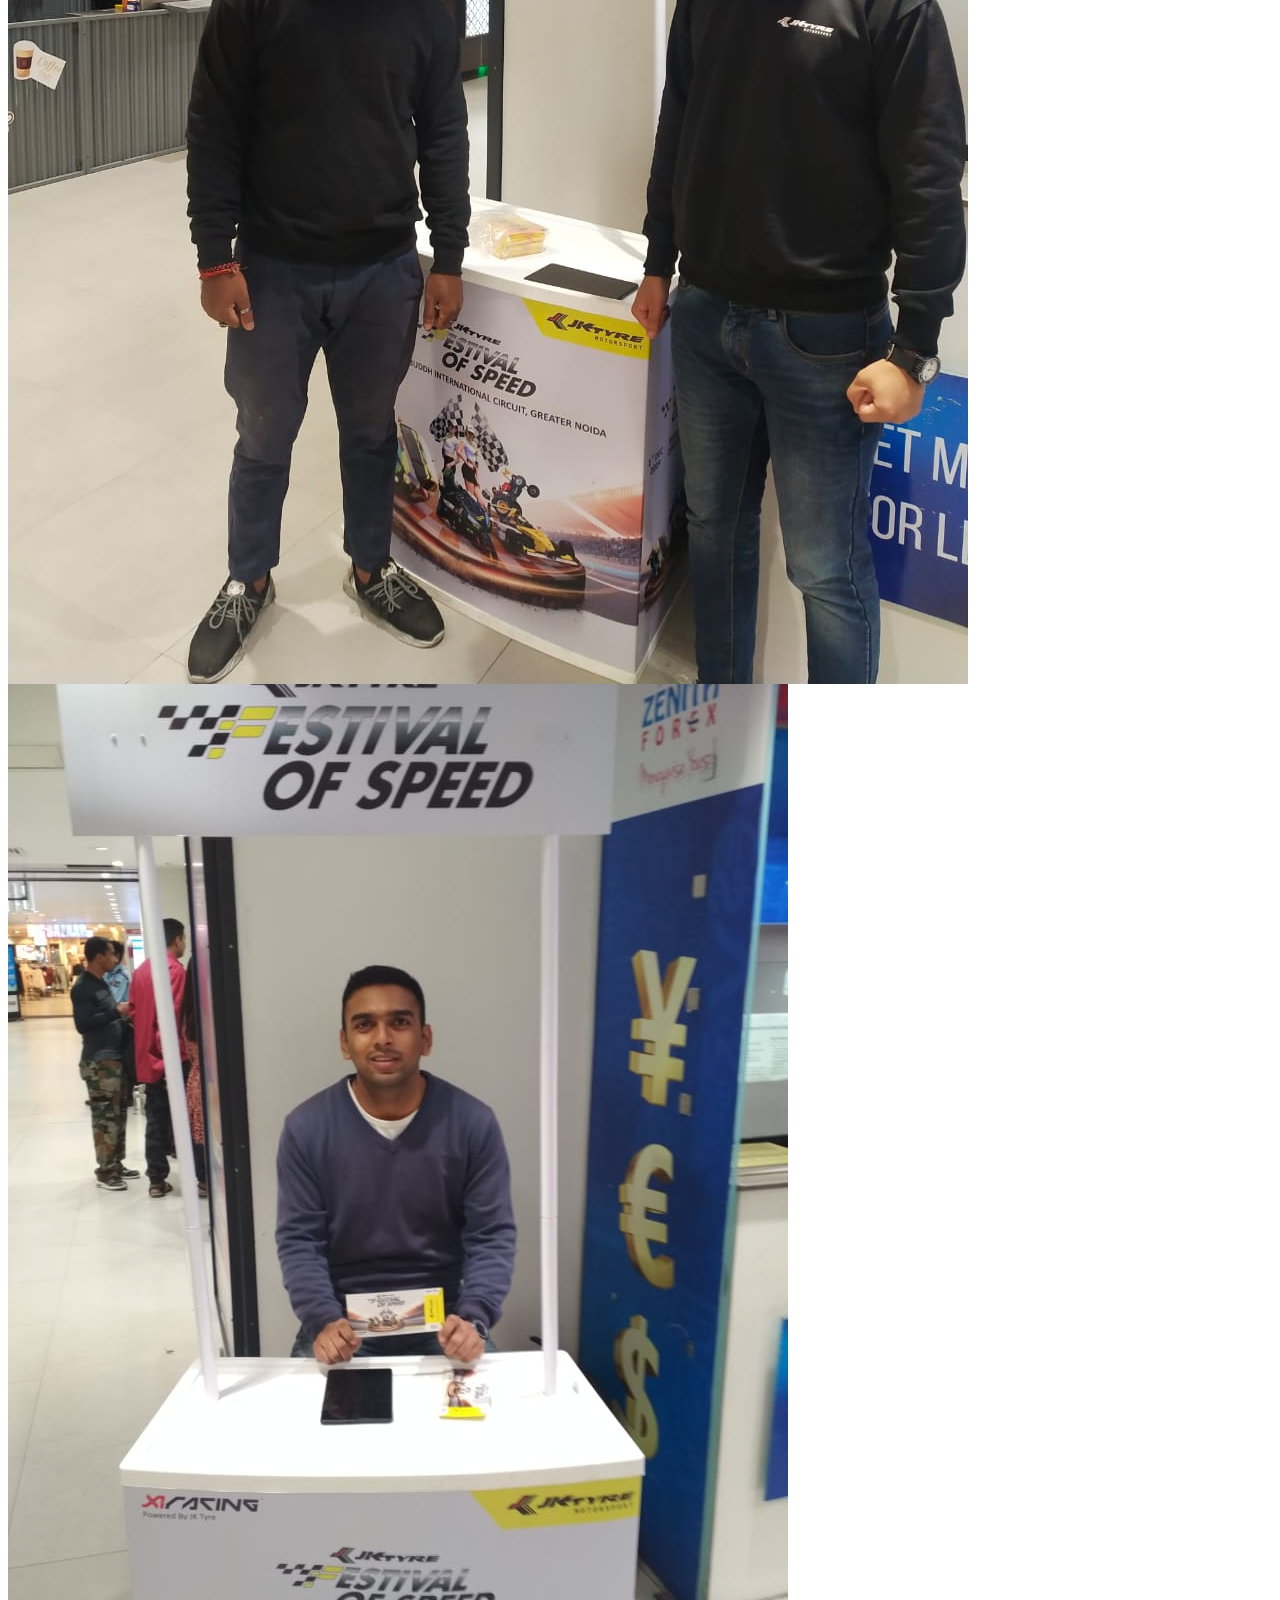
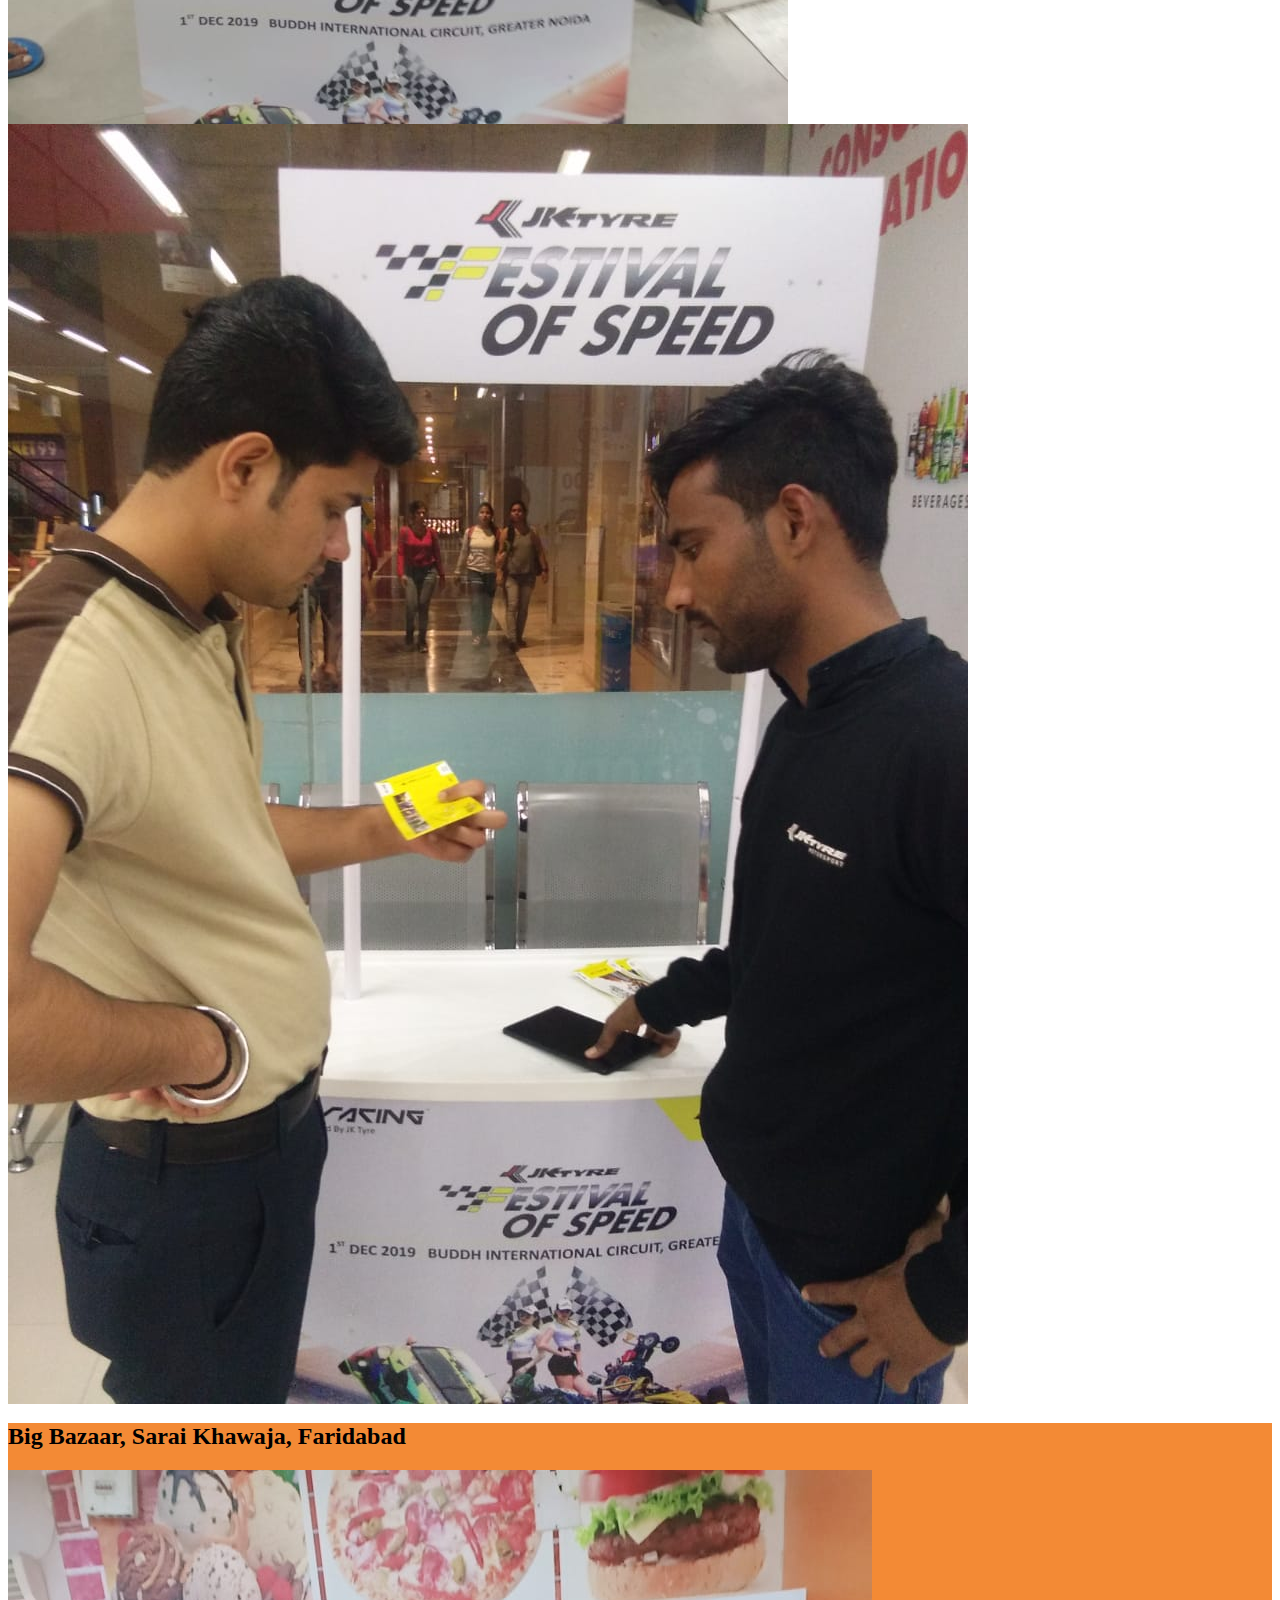
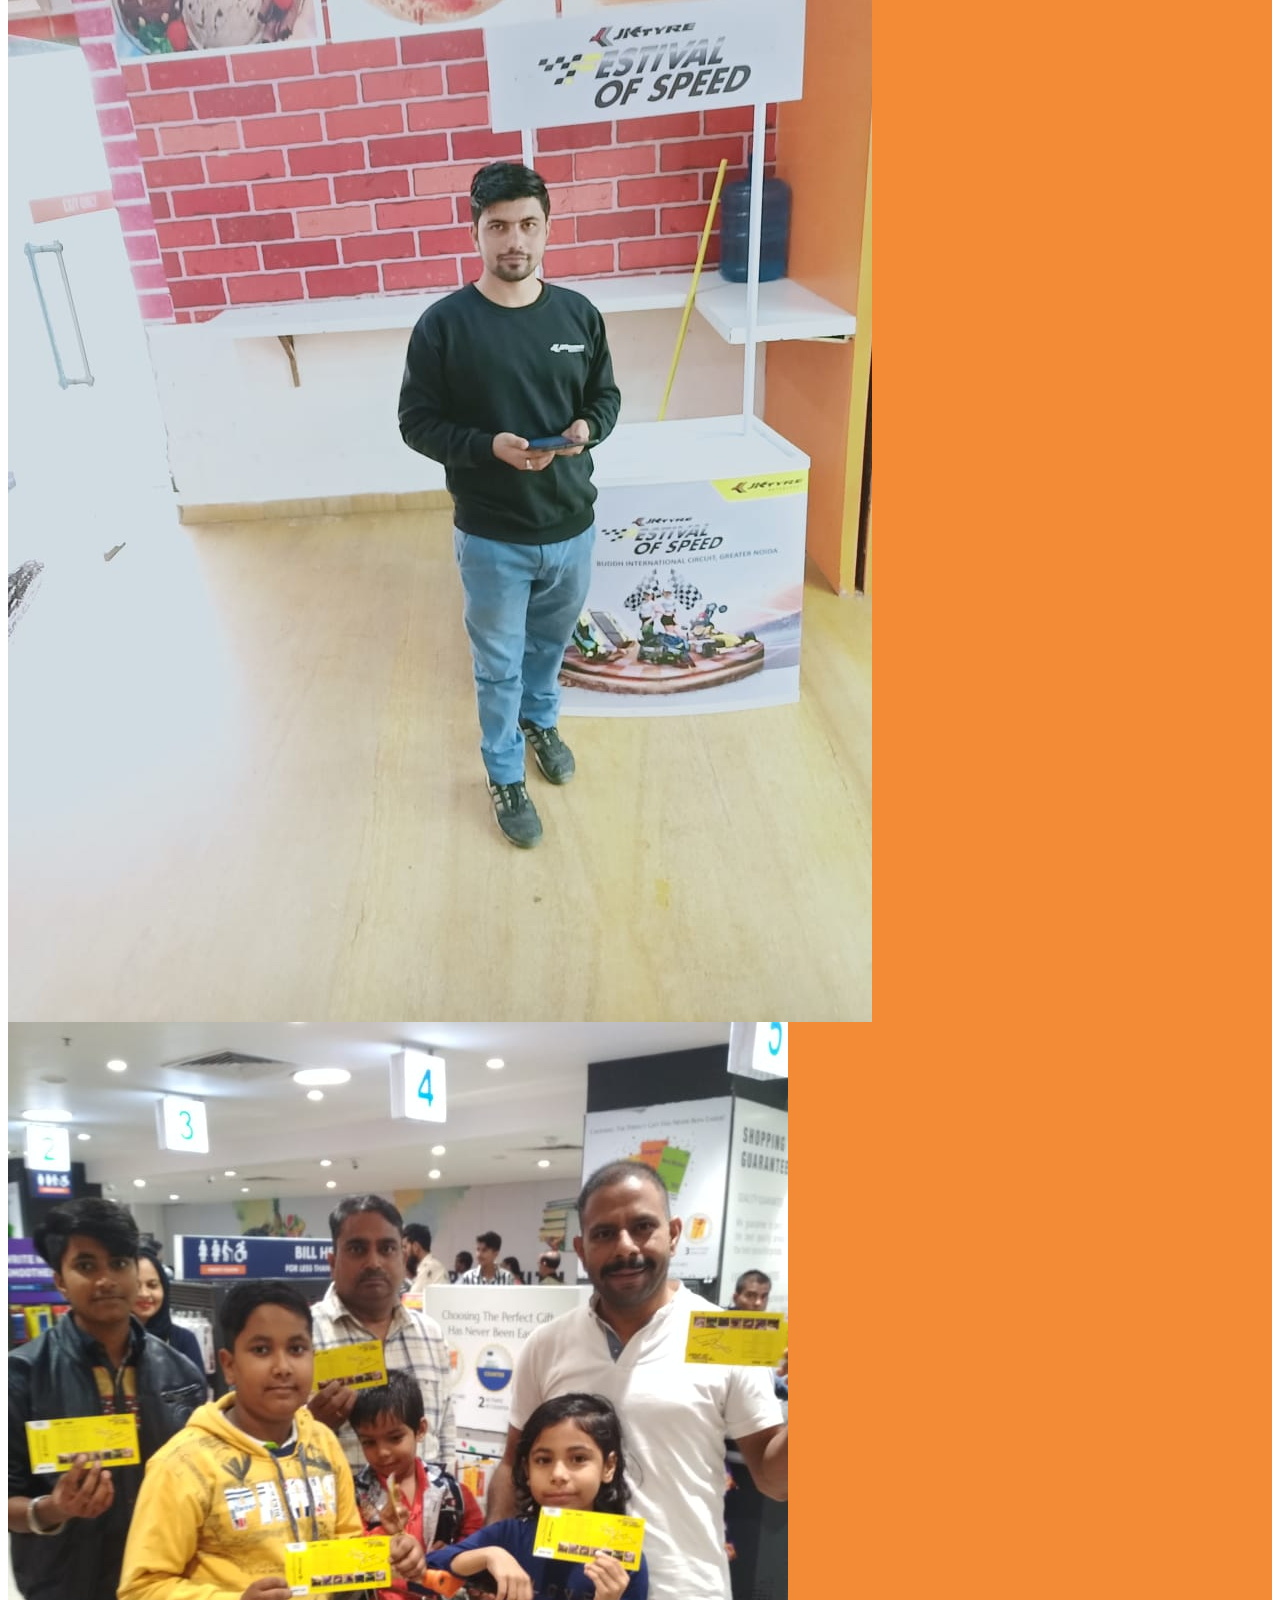
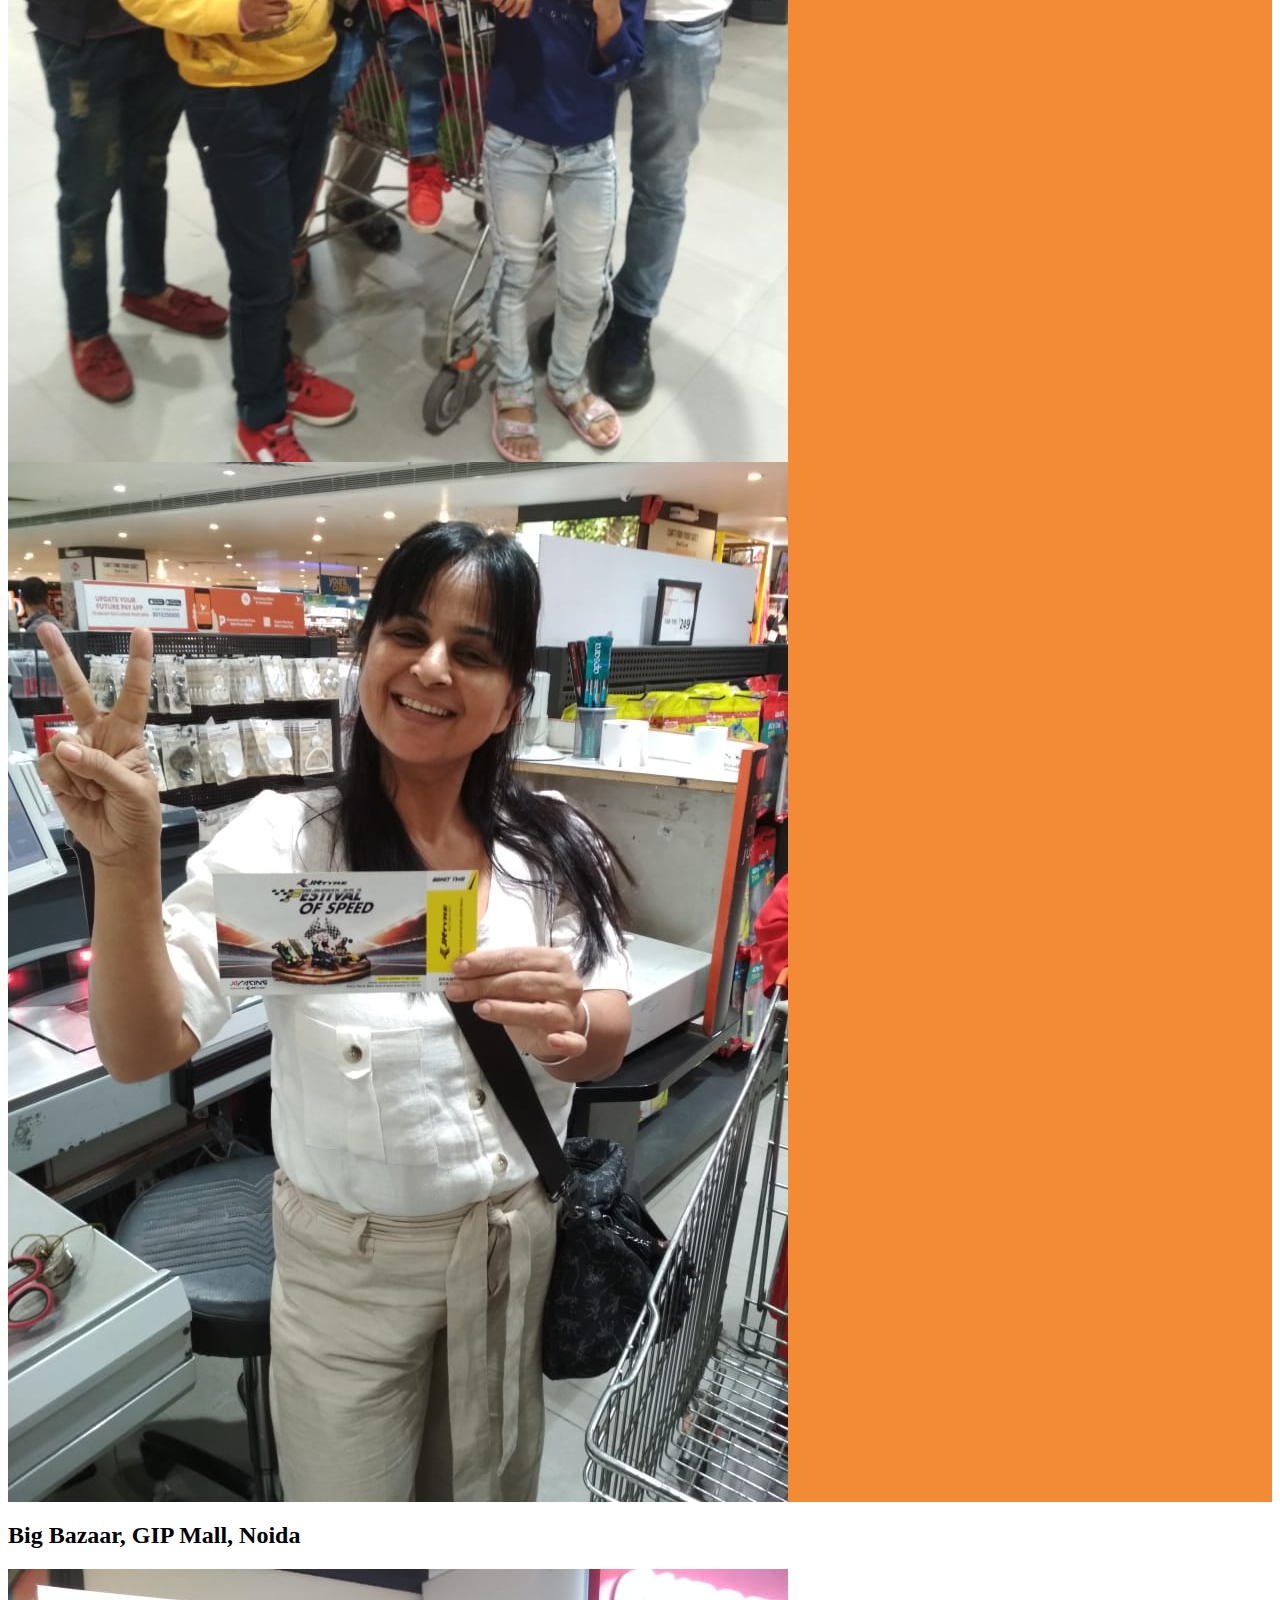
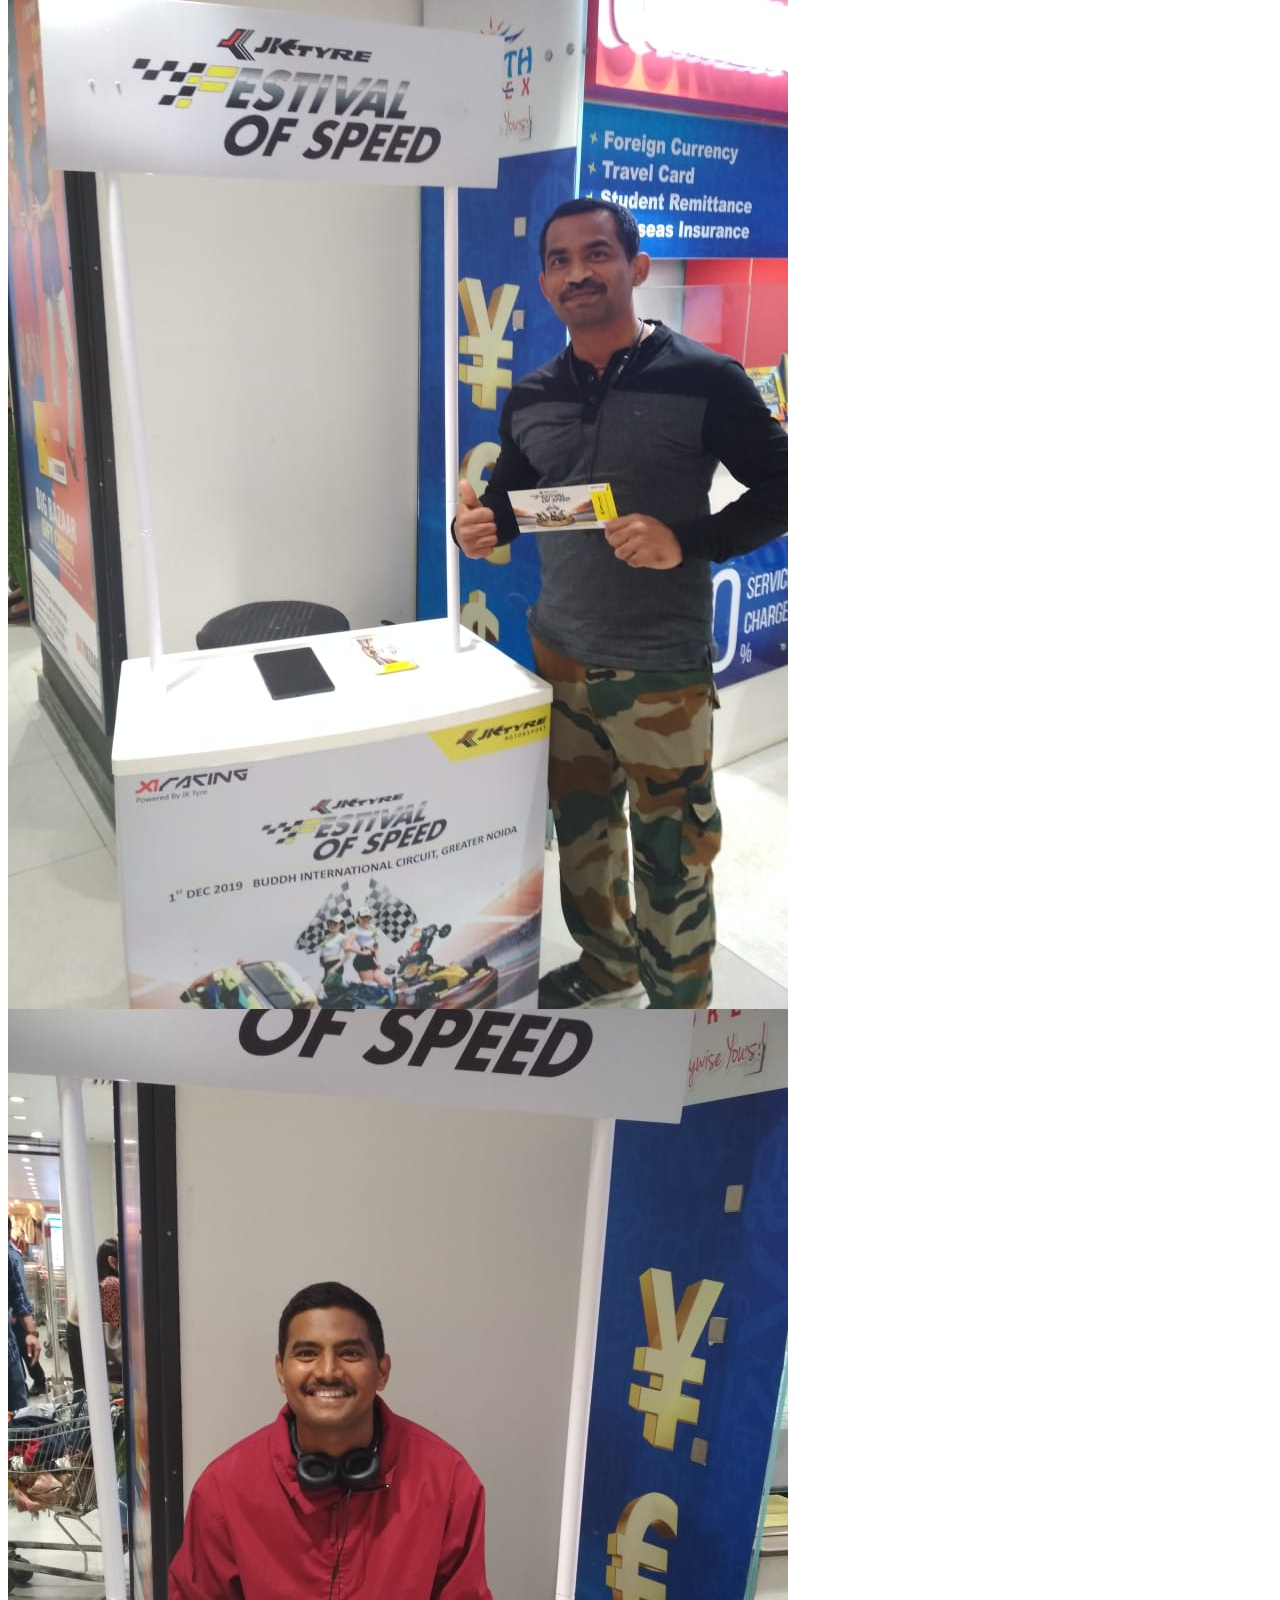
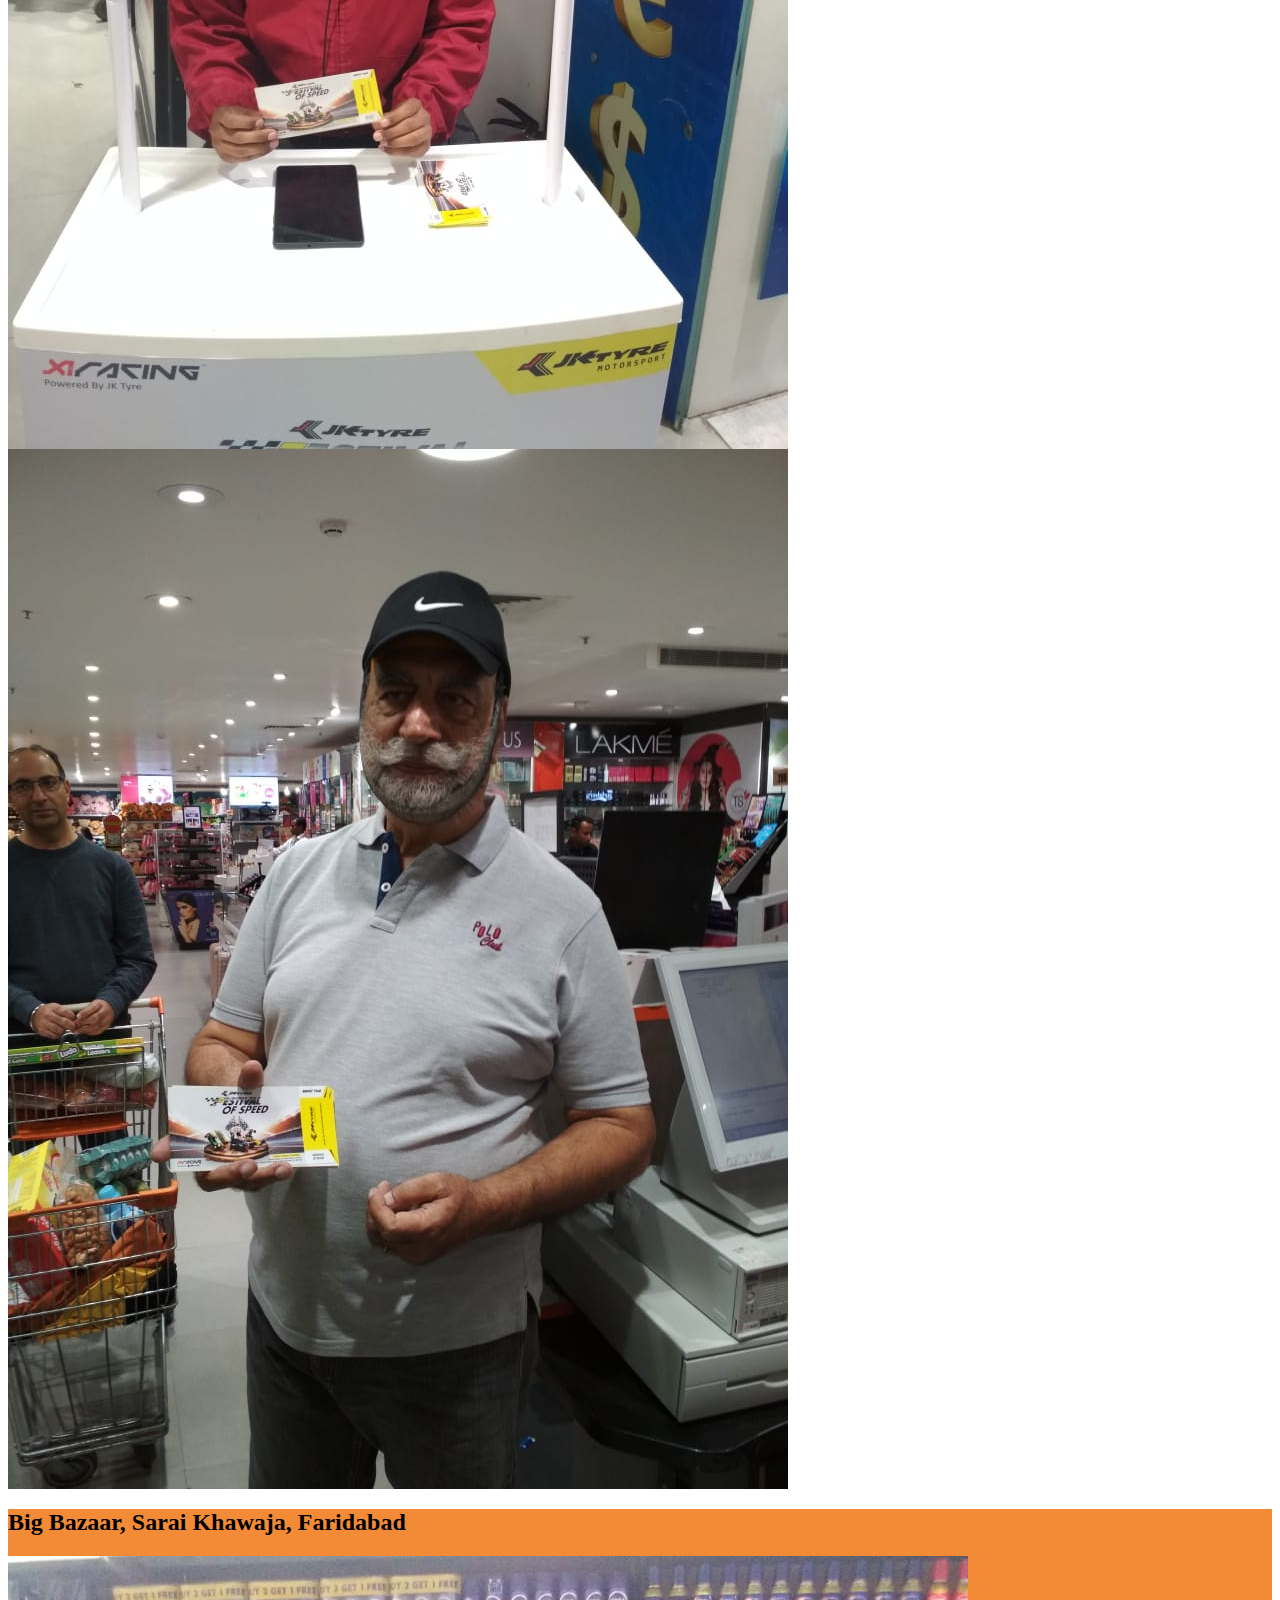
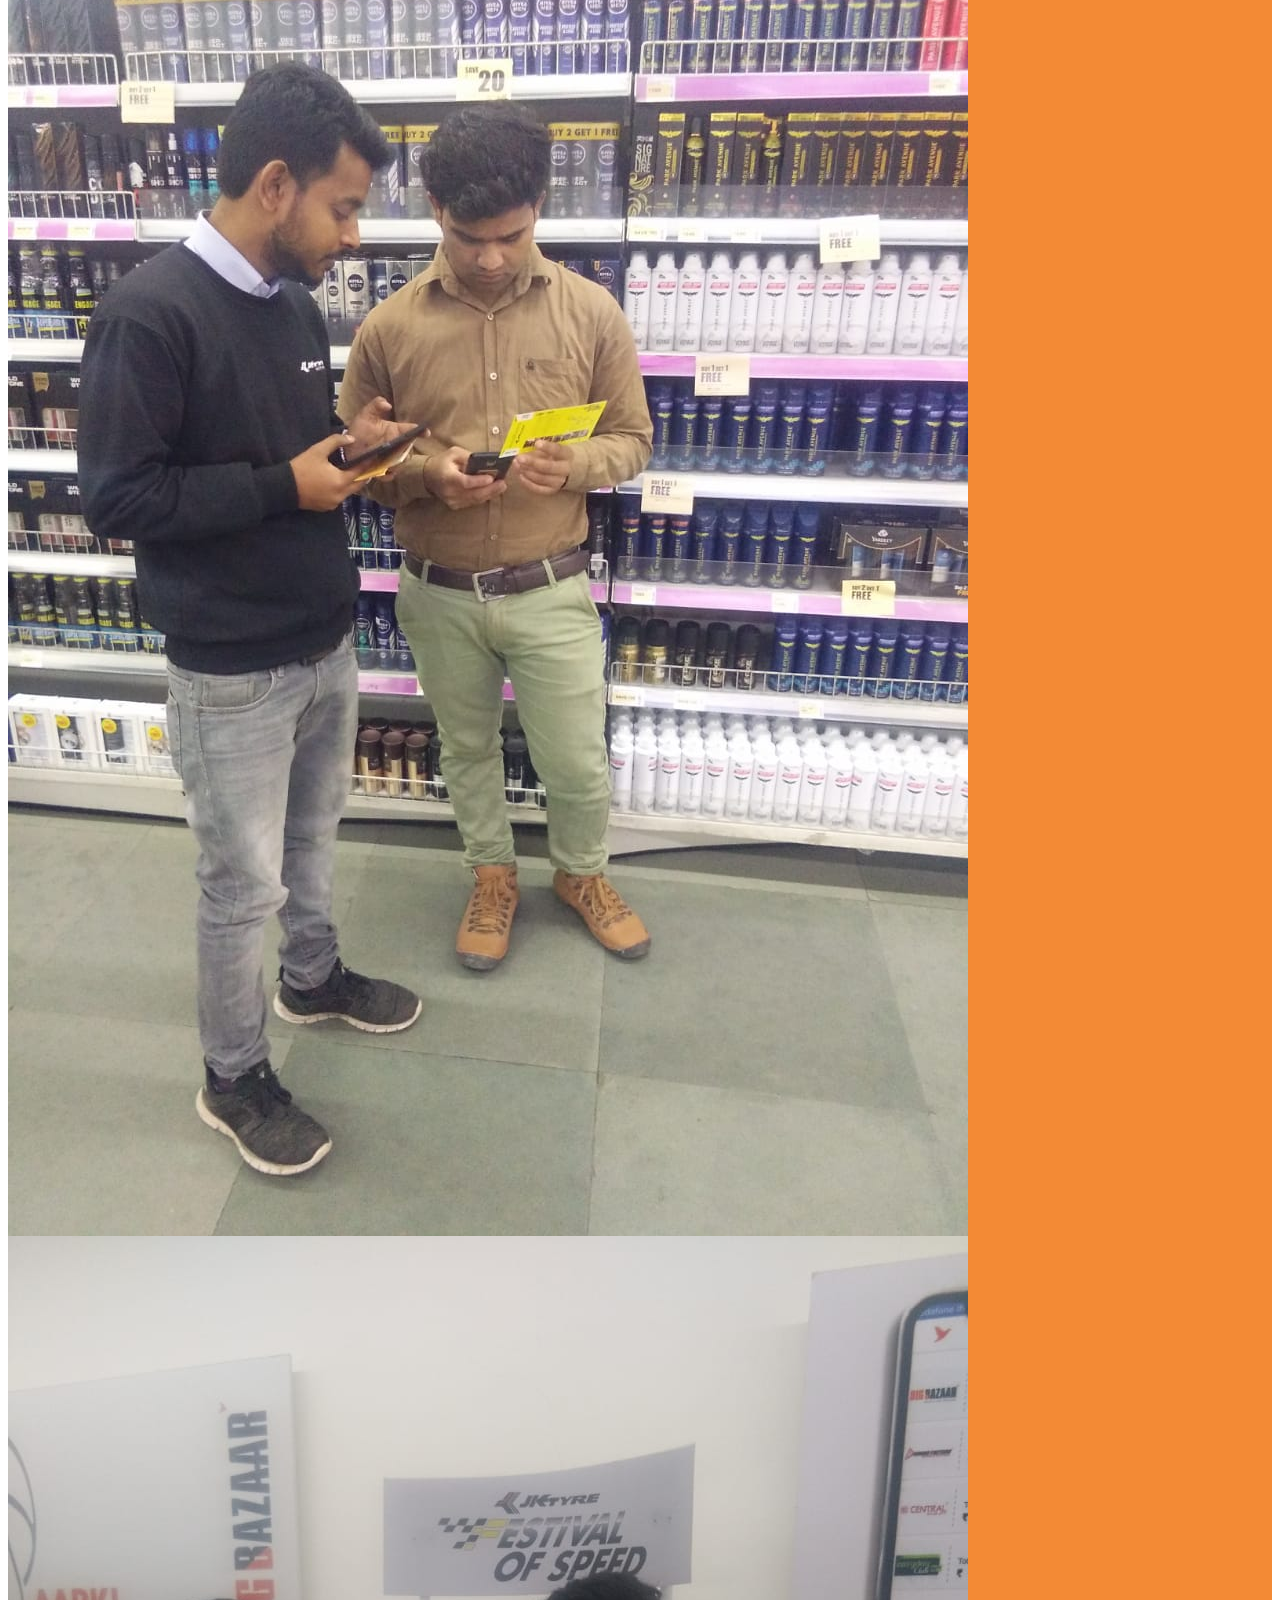
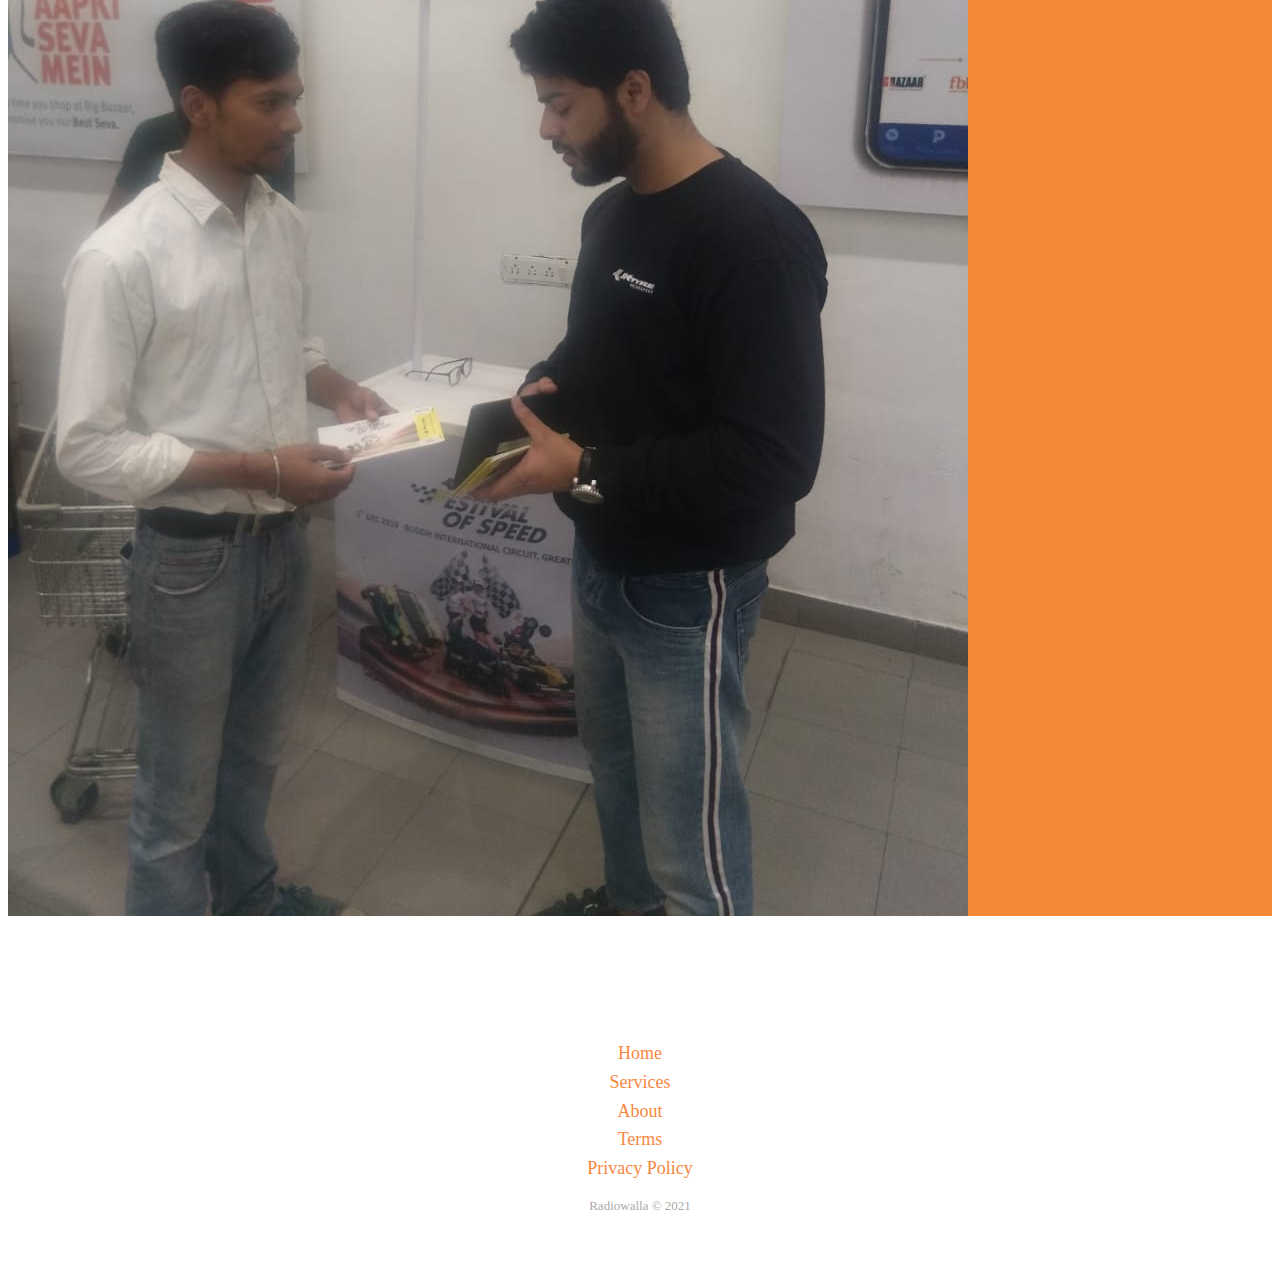
<file: jktyre.html>
<html lang="en">
<head>
    <meta charset="UTF-8">
    <meta http-equiv="X-UA-Compatible" content="IE=edge">
    <meta name="viewport" content="width=device-width, initial-scale=1.0">
    <title>Case Study : JK Tyre</title>
    <link href="https://cdn.jsdelivr.net/npm/bootstrap@5.1.0/dist/css/bootstrap.min.css" rel="stylesheet" integrity="sha384-KyZXEAg3QhqLMpG8r+8fhAXLRk2vvoC2f3B09zVXn8CA5QIVfZOJ3BCsw2P0p/We" crossorigin="anonymous">
    <link rel="stylesheet" href="https://pro.fontawesome.com/releases/v5.10.0/css/all.css" integrity="sha384-AYmEC3Yw5cVb3ZcuHtOA93w35dYTsvhLPVnYs9eStHfGJvOvKxVfELGroGkvsg+p" crossorigin="anonymous"/>
    <link rel="stylesheet" href="static/casestudy.css">
    <link rel="stylesheet" href="static/nav.css">

</head>
<body>
    <nav class="navbar navbar-expand-lg  navbar-light bg-light sticky-top">
        <div class="container-fluid">
          <a class="navbar-brand" href="index.html">
            <img src="static/img/rw-logo.png" alt="" width="" height="" class="d-inline-block align-text-top">
          </a>
          <button class="navbar-toggler" type="button" data-bs-toggle="collapse" data-bs-target="#navbarSupportedContent" aria-controls="navbarSupportedContent" aria-expanded="false" aria-label="Toggle navigation">
            <span class="navbar-toggler-icon"></span>
          </button>
          <div class="collapse navbar-collapse justify-content-end" id="navbarSupportedContent">
            <ul class="navbar-nav">
              <li class="nav-item active">
                <a class="nav-link" href="audio.html">Audio</a>
              </li>
              <li class="nav-item">
                <a class="nav-link" href="visual.html">Visual</a>
              </li>
              <li class="nav-item">
                <a class="nav-link" href="tactile.html">Tactile</a>
              </li>
            </ul>
          </div>
        </div>
      </nav>

    <section class="">
        <div class="container icontainer text-dark py-5">
            <img src="static/img/circle.jpg" alt="Snow" class="circleimage"  >
            <div class="centered">
                <h3>Case Study</h3>
                <h2><b>JK tyre</b></h2>
            </div>
        </div>
    </section>

    <section class="my-5 py-5" style="background-color: #f38a35;">
        <div class="container py-5">
            <div class="card-group text-dark text-center">
                <div class="card py-5">
                    <div class="card-body">
                        <h4>Market</h4>
                        <p>Noida, Gurgaon, Greater Noida, Faridabad</p>
                        <h4>Location</h4>
                        <p>Big Bazaar Hypermarkets – Ambience Mall, Sarai Khawaja, Grand Venice Mall, GIP Mall, Logix City Centre</p>
                        <h4>Dates</h4>
                        <p>15th Nov’19 – 30th Nov’19</p>
                    </div>
                </div>
                <div class="card py-5">
                    <div class="card-body">
                        <h2>Execution</h2>
                        <p>On-Ground activation in select Hypermarkets of Big Bazaar. <br>
                            JK Tyre executives at the hypermarkets distributed free passes of Festival of Speed, 
                            sponsored by JK Tyre. <br> 15 day activity for the event on 1st of Dec’19 at the Buddha International Circuit, Greater Noida helped in getting registrations from all over NCR.
                        </p>
                    </div>
                </div>
            </div>
        </div>
    </section>

    <section class="my-5">
        <div class="container text-center py-5">
            <h2 class="text-dark">Big Bazaar, Ambience Mall, Gurgaon </h2>
            <div class="row pt-4">
                <div class="col-md-4 pt-4">
                    <div class="card h-100">
                        <img src="static/img/jk1.png" class="card-img-top" alt="">
                    </div>
                </div>
                <div class="col-md-4 pt-4">
                    <div class="card h-100">
                        <img src="static/img/jk2.png" class="card-img-top" alt="">
                    </div>
                </div>
                <div class="col-md-4 pt-4">
                    <div class="card h-100">
                        <img src="static/img/jk3.png" class="card-img-top" alt="">
                    </div>
                </div>
            </div>
        </div>
    </section>

    <section class="my-5 py-5" style="background-color: #f38a35;">
        <div class="container text-center py-5">
            <h2 class="text-dark">Big Bazaar, Sarai Khawaja, Faridabad</h2>
            <div class="row pt-4">
                <div class="col-md-4 pt-4">
                    <div class="card h-100">
                        <img src="static/img/jk4.png" class="card-img-top" alt="">
                    </div>
                </div>
                <div class="col-md-4 pt-4">
                    <div class="card h-100">
                        <img src="static/img/jk5.png" class="card-img-top" alt="">
                    </div>
                </div>
                <div class="col-md-4 pt-4">
                    <div class="card h-100">
                        <img src="static/img/jk6.png" class="card-img-top" alt="">
                    </div>
                </div>
            </div>
        </div>
    </section>

    <section class="my-5">
        <div class="container text-center py-5">
            <h2 class="text-dark">Big Bazaar, GIP Mall, Noida</h2>
            <div class="row pt-4">
                <div class="col-md-4 pt-4">
                    <div class="card h-100">
                        <img src="static/img/jk7.png" class="card-img-top" alt="">
                    </div>
                </div>
                <div class="col-md-4 pt-4">
                    <div class="card h-100">
                        <img src="static/img/jk8.png" class="card-img-top" alt="">
                    </div>
                </div>
                <div class="col-md-4 pt-4">
                    <div class="card h-100">
                        <img src="static/img/jk9.png" class="card-img-top" alt="">
                    </div>
                </div>
            </div>
        </div>
    </section>

    <section class="my-5 py-5" style="background-color: #f38a35;">
        <div class="container text-center py-5">
            <h2 class="text-dark">Big Bazaar, Sarai Khawaja, Faridabad</h2>
            <div class="row pt-4">
                <div class="col-md-6 pt-4">
                    <div class="card h-100">
                        <img src="static/img/jk10.png" class="card-img-top" alt="">
                    </div>
                </div>
                <div class="col-md-6 pt-4">
                    <div class="card h-100">
                        <img src="static/img/jk11.png" class="card-img-top" alt="">
                    </div>
                </div>
            </div>
        </div>
    </section>

    
</body>

<div class="footer-basic text-center bg-dark">
    <footer>
        <div class="social "><a href="#"><i class="fab fa-instagram"></i></i></a><a href="#"><i class="fab fa-snapchat"></i></a><a href="#"><i class="fab fa-twitter"></i></a><a href="#"><i class="fab fa-facebook-square"></i></a></div>
        <ul class="list-inline">
            <li class="list-inline-item"><a href="#">Home</a></li>
            <li class="list-inline-item"><a href="#">Services</a></li>
            <li class="list-inline-item"><a href="#">About</a></li>
            <li class="list-inline-item"><a href="#">Terms</a></li>
            <li class="list-inline-item"><a href="#">Privacy Policy</a></li>
        </ul>
        <p class="copyright">Radiowalla © 2021</p>
    </footer>
</div>

</html>
</file>
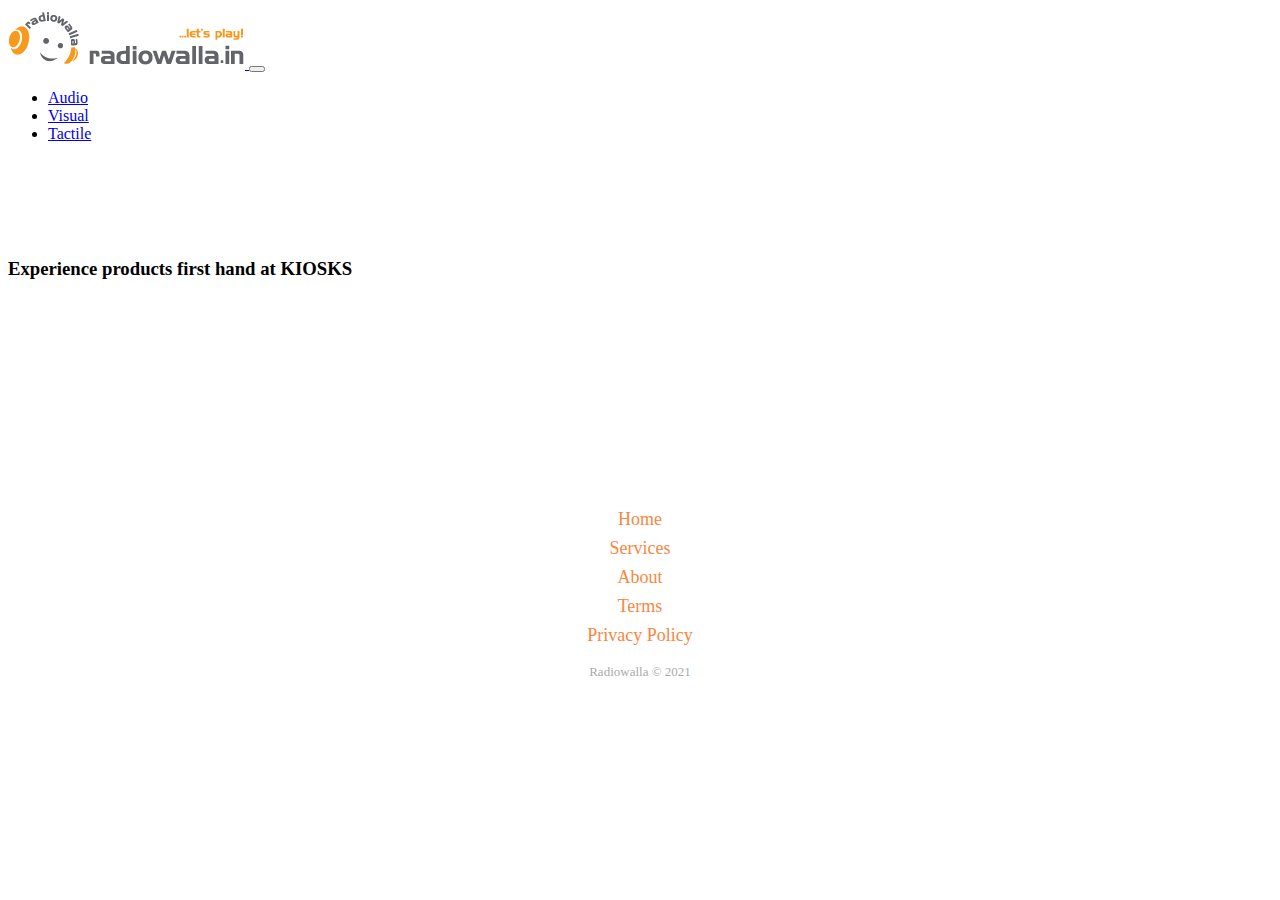
<file: tactile.html>
<!doctype html>
<html lang="en">
  <head>
    <!-- Required meta tags -->
    <meta charset="utf-8">
    <meta name="viewport" content="width=device-width, initial-scale=1">

    <!-- Bootstrap CSS -->
    <link href="https://cdn.jsdelivr.net/npm/bootstrap@5.1.0/dist/css/bootstrap.min.css" rel="stylesheet" integrity="sha384-KyZXEAg3QhqLMpG8r+8fhAXLRk2vvoC2f3B09zVXn8CA5QIVfZOJ3BCsw2P0p/We" crossorigin="anonymous">
    <link rel="stylesheet" href="https://pro.fontawesome.com/releases/v5.10.0/css/all.css" integrity="sha384-AYmEC3Yw5cVb3ZcuHtOA93w35dYTsvhLPVnYs9eStHfGJvOvKxVfELGroGkvsg+p" crossorigin="anonymous"/>
    <link rel="preconnect" href="https://fonts.googleapis.com">
    <link rel="preconnect" href="https://fonts.gstatic.com" crossorigin>
    <link href="https://fonts.googleapis.com/css2?family=Lato&display=swap" rel="stylesheet">
    <link rel="stylesheet" href="static/nav.css">

    <title>Strategic Allaince</title>
  </head>
  <body>
    
    <nav class="navbar navbar-expand-lg  navbar-light bg-light sticky-top">
      <div class="container-fluid">
        <a class="navbar-brand" href="index.html">
          <img src="static/img/rw-logo.png" alt="" width="" height="" class="d-inline-block align-text-top">
        </a>
        <button class="navbar-toggler" type="button" data-bs-toggle="collapse" data-bs-target="#navbarSupportedContent" aria-controls="navbarSupportedContent" aria-expanded="false" aria-label="Toggle navigation">
          <span class="navbar-toggler-icon"></span>
        </button>
        <div class="collapse navbar-collapse justify-content-end" id="navbarSupportedContent">
          <ul class="navbar-nav">
            <li class="nav-item active">
              <a class="nav-link" href="audio.html">Audio</a>
            </li>
            <li class="nav-item">
              <a class="nav-link" href="visual.html">Visual</a>
            </li>
            <li class="nav-item">
              <a class="nav-link" href="tactile.html">Tactile</a>
            </li>
          </ul>
        </div>
      </div>
    </nav>
    
    <section>
      <div class="container tactile-cont">
        <div class="row">
          <div class="col-md-12">
              <h3>Experience products first hand at KIOSKS</h3>
              <p></p>
          </div>
        </div>
      </div>
    </section>

    <!-- Optional JavaScript; choose one of the two! -->

    <!-- Option 1: Bootstrap Bundle with Popper -->
    <script src="https://cdn.jsdelivr.net/npm/bootstrap@5.1.0/dist/js/bootstrap.bundle.min.js" integrity="sha384-U1DAWAznBHeqEIlVSCgzq+c9gqGAJn5c/t99JyeKa9xxaYpSvHU5awsuZVVFIhvj" crossorigin="anonymous"></script>

    <!-- Option 2: Separate Popper and Bootstrap JS -->
    <!--
    <script src="https://cdn.jsdelivr.net/npm/@popperjs/core@2.9.3/dist/umd/popper.min.js" integrity="sha384-eMNCOe7tC1doHpGoWe/6oMVemdAVTMs2xqW4mwXrXsW0L84Iytr2wi5v2QjrP/xp" crossorigin="anonymous"></script>
    <script src="https://cdn.jsdelivr.net/npm/bootstrap@5.1.0/dist/js/bootstrap.min.js" integrity="sha384-cn7l7gDp0eyniUwwAZgrzD06kc/tftFf19TOAs2zVinnD/C7E91j9yyk5//jjpt/" crossorigin="anonymous"></script>
    -->
  </body>

  <div class="footer-basic text-center bg-dark">
    <footer>
        <div class="social"><a href="#"><i class="fab fa-instagram"></i></i></a><a href="#"><i class="fab fa-snapchat"></i></a><a href="#"><i class="fab fa-twitter"></i></a><a href="#"><i class="fab fa-facebook-square"></i></a></div>
        <ul class="list-inline">
            <li class="list-inline-item"><a href="#">Home</a></li>
            <li class="list-inline-item"><a href="#">Services</a></li>
            <li class="list-inline-item"><a href="#">About</a></li>
            <li class="list-inline-item"><a href="#">Terms</a></li>
            <li class="list-inline-item"><a href="#">Privacy Policy</a></li>
        </ul>
        <p class="copyright">Radiowalla © 2021</p>
    </footer>
  </div>

</html>
</file>
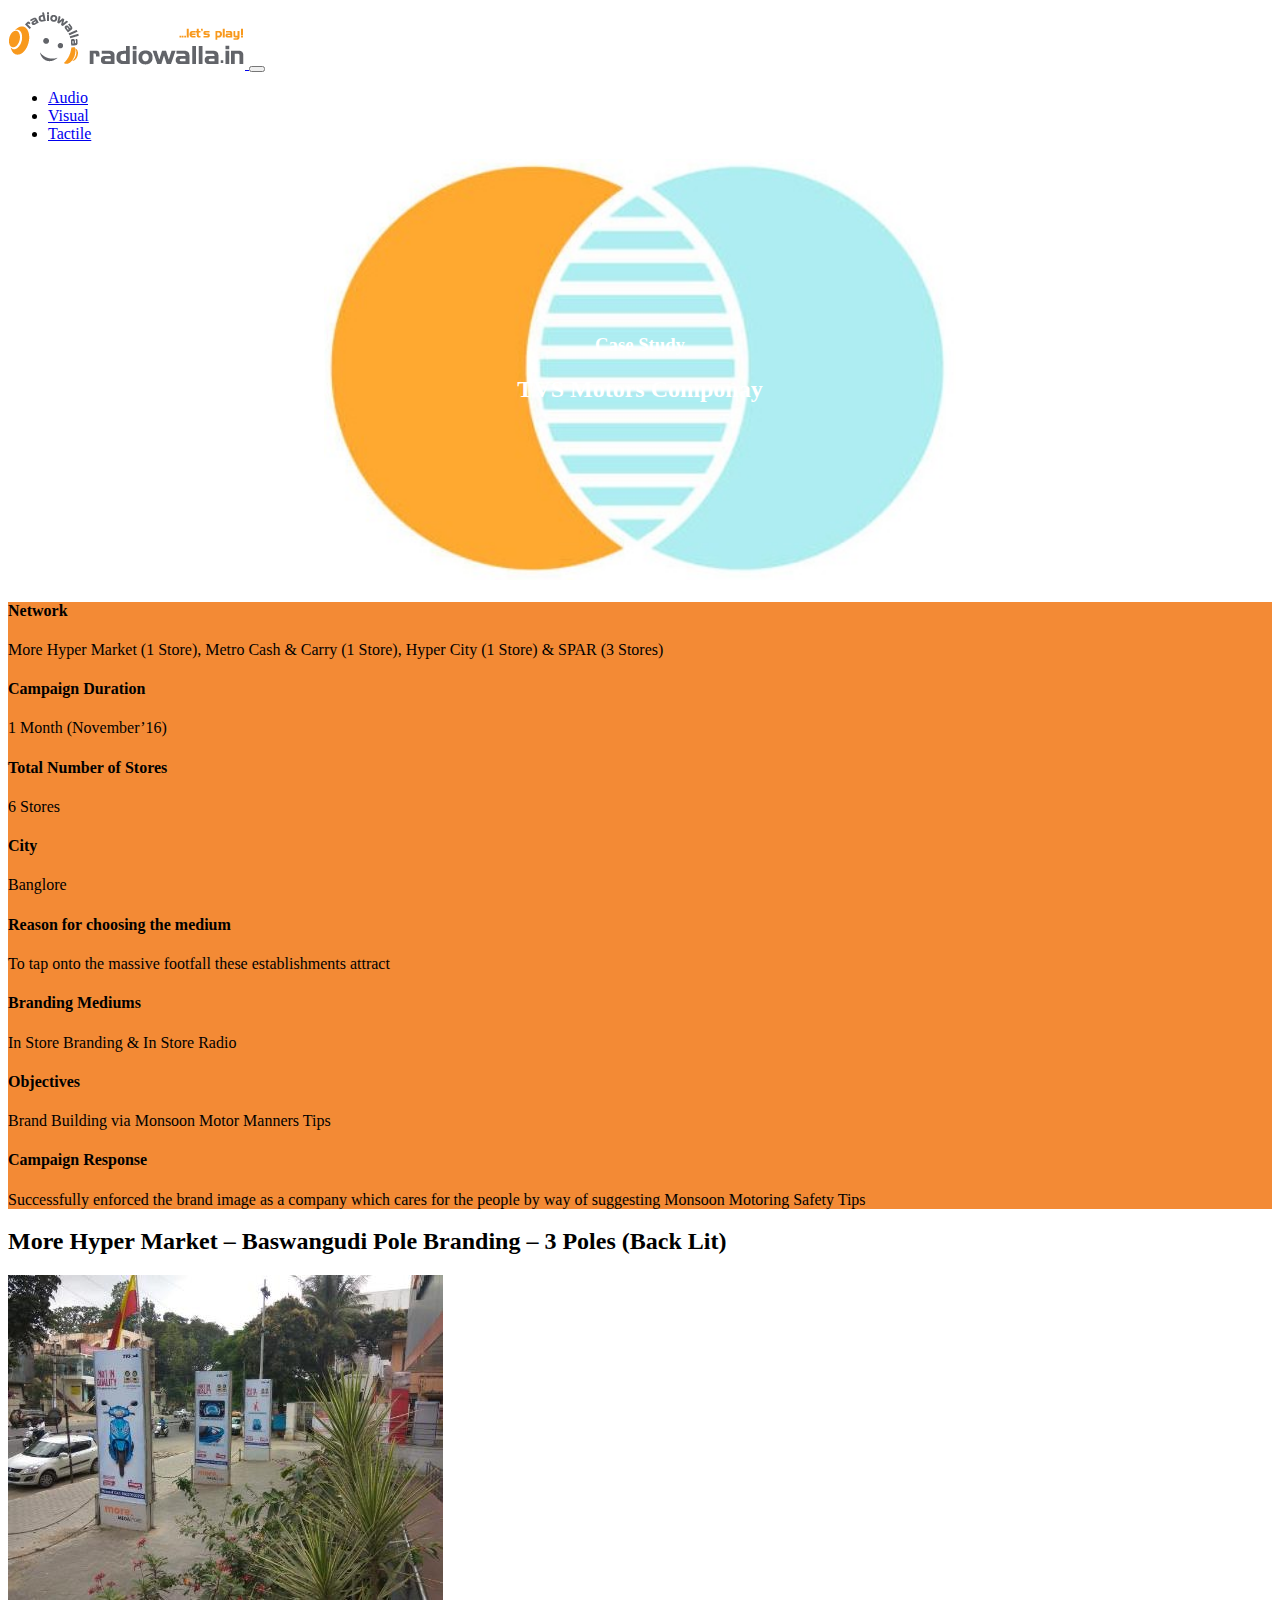
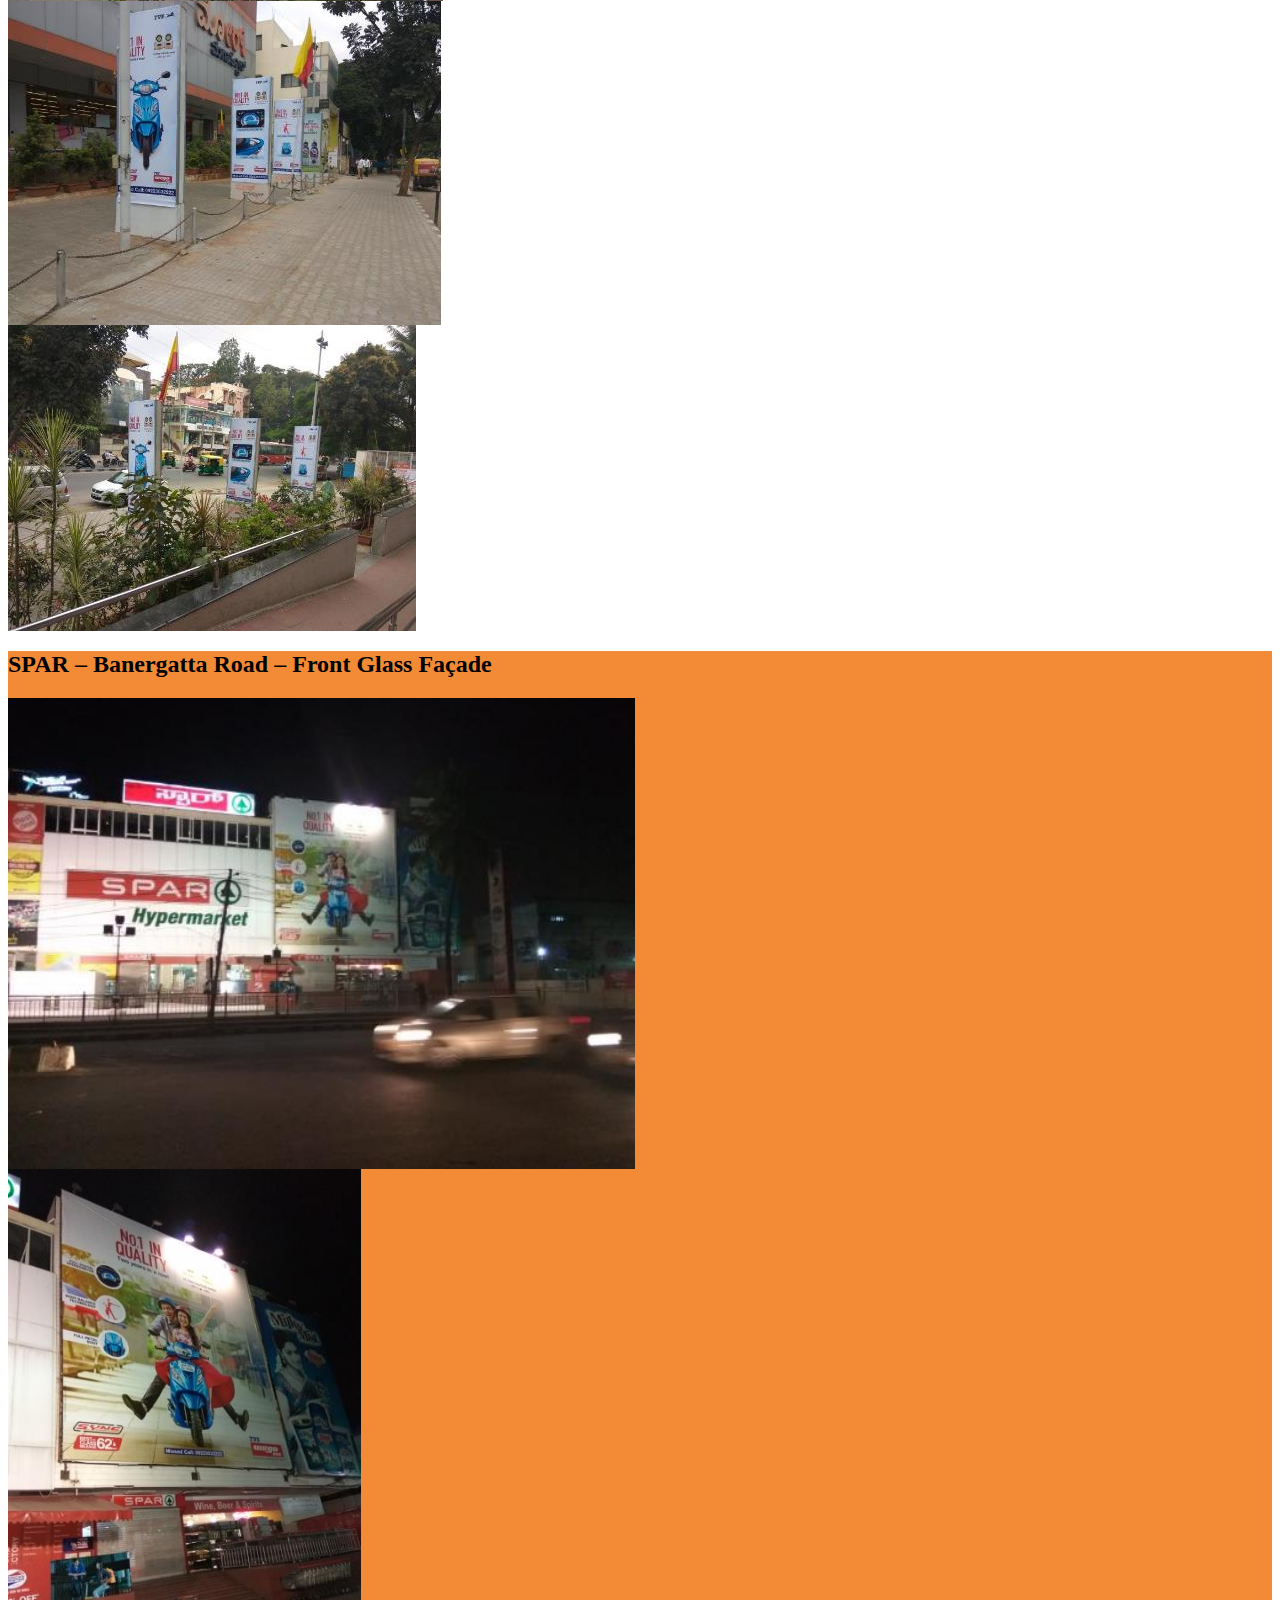
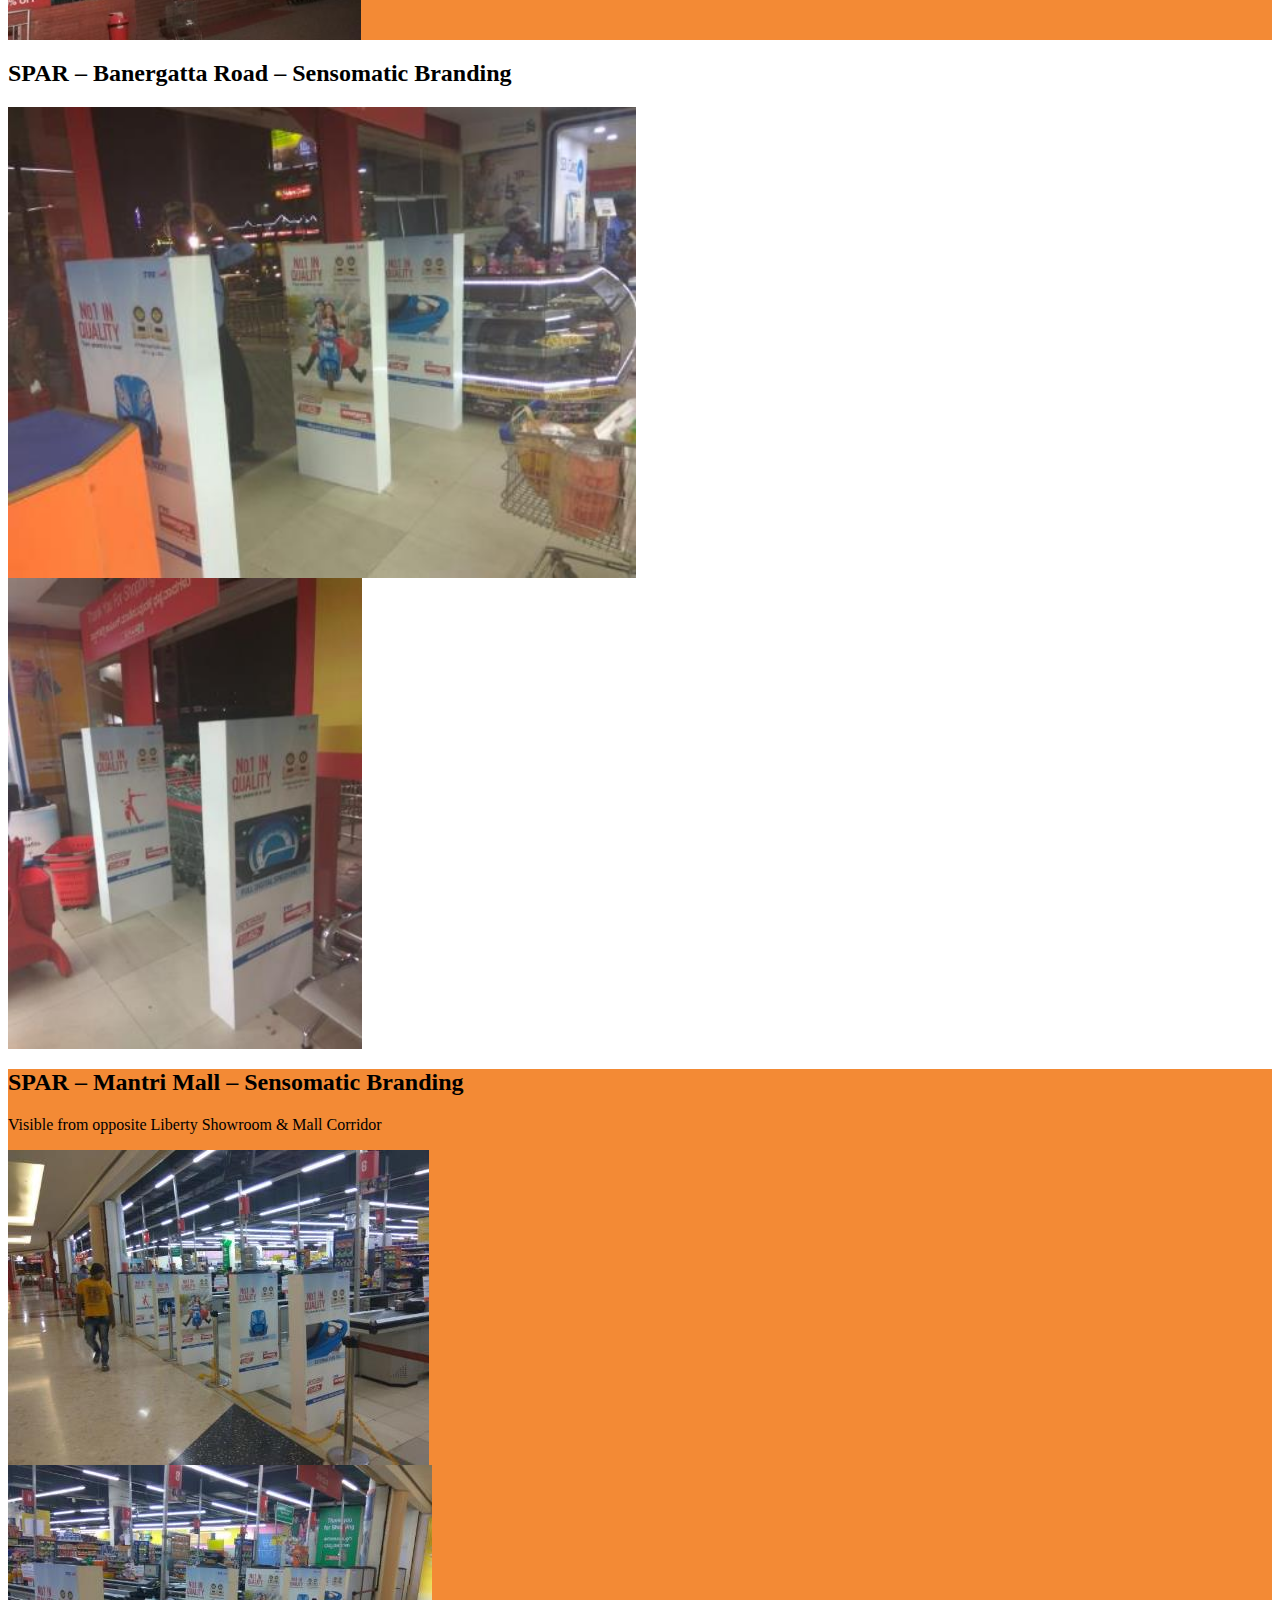
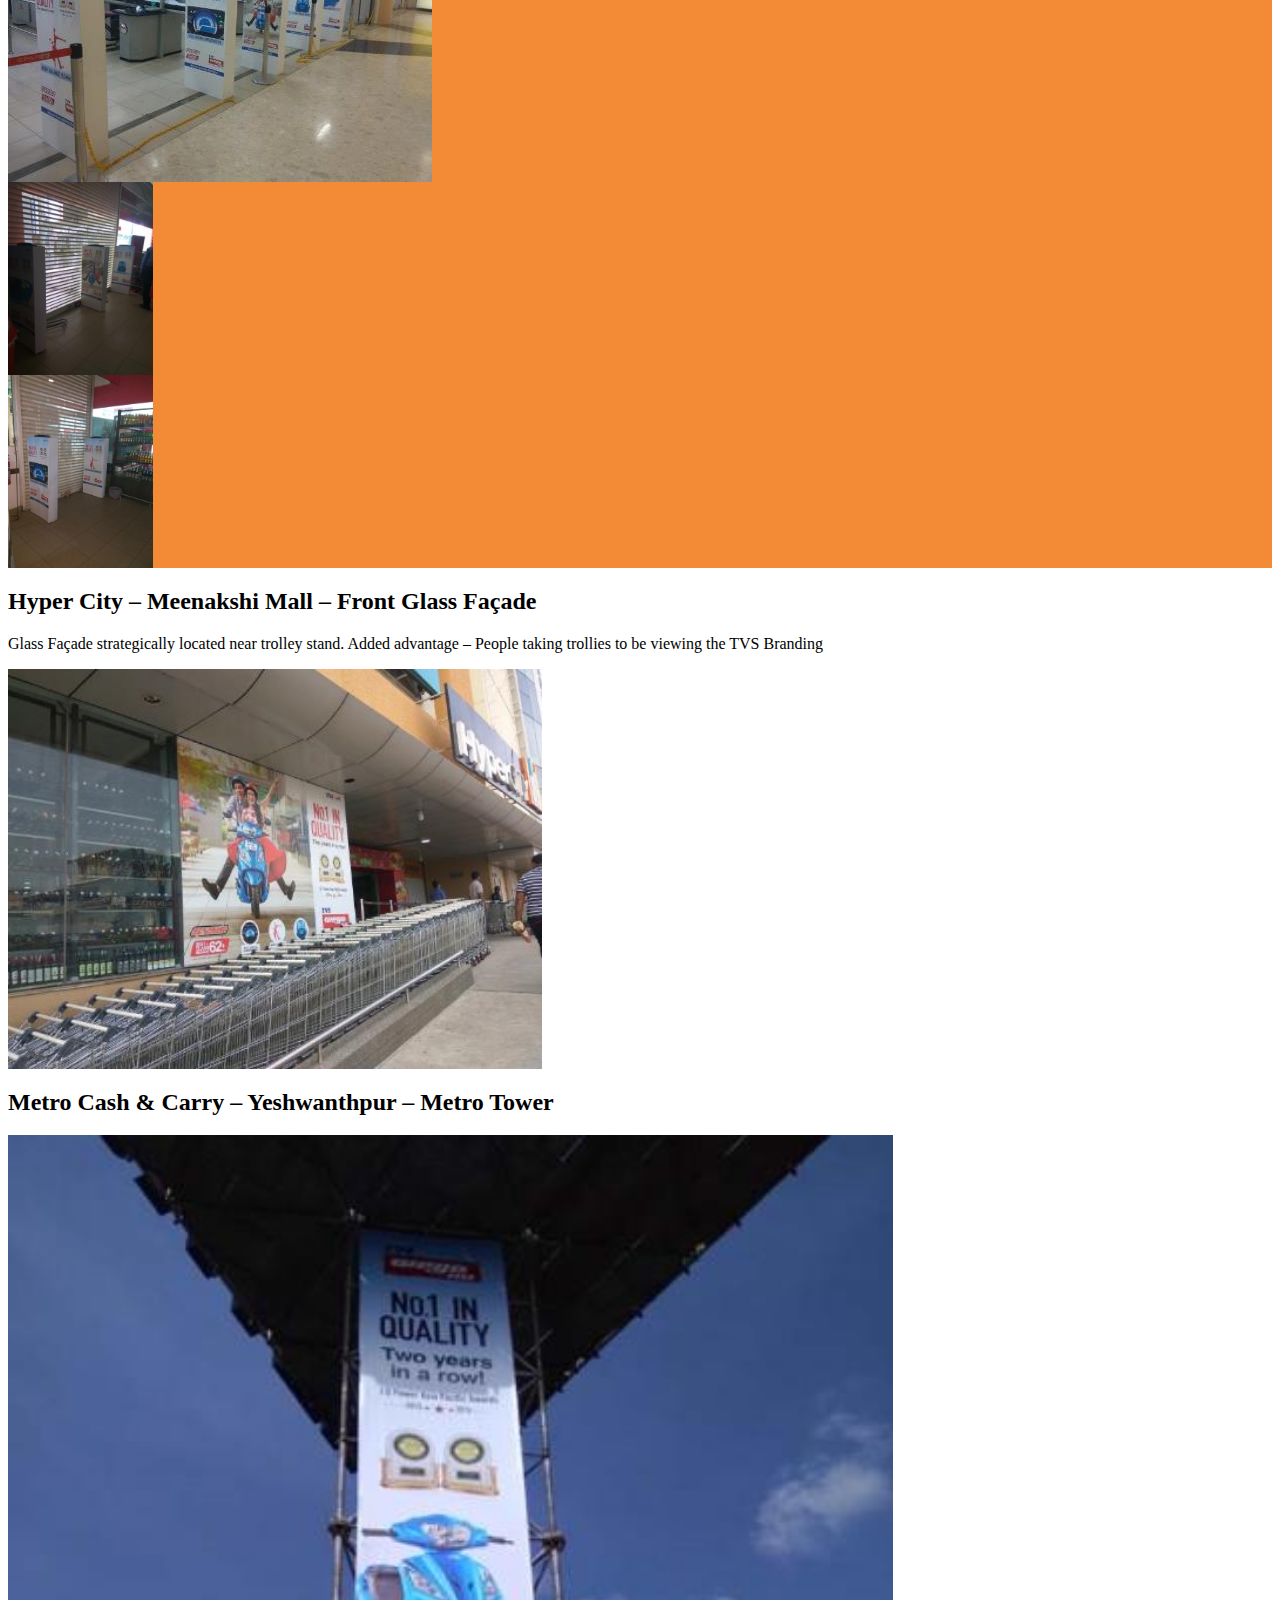
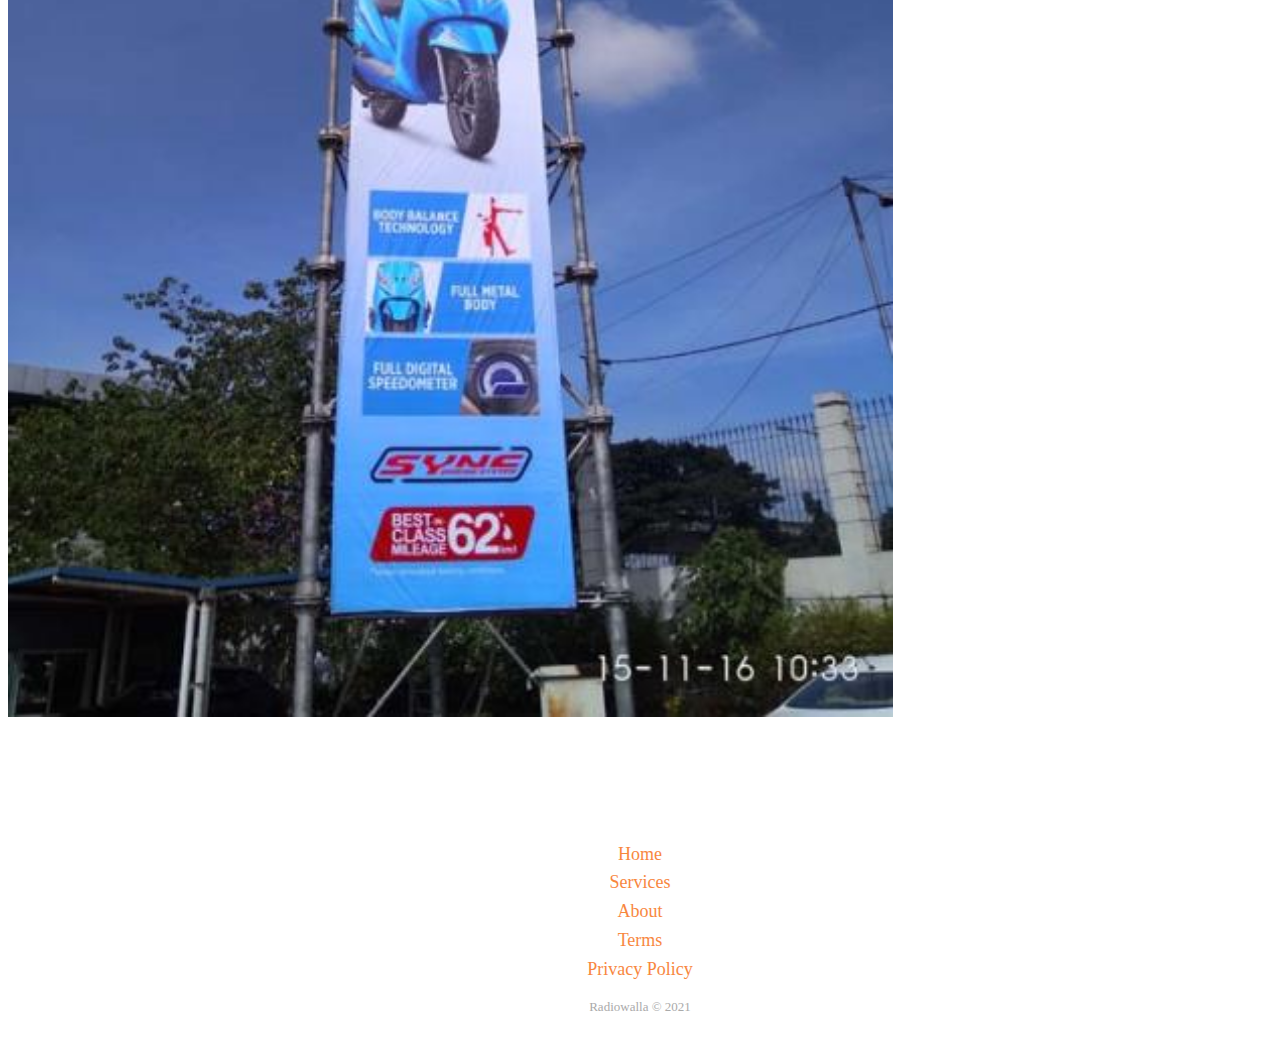
<file: TVS motors.html>
<html lang="en">
<head>
    <meta charset="UTF-8">
    <meta http-equiv="X-UA-Compatible" content="IE=edge">
    <meta name="viewport" content="width=device-width, initial-scale=1.0">
    <title>Case Study : TVS Motors</title>
    <link href="https://cdn.jsdelivr.net/npm/bootstrap@5.1.0/dist/css/bootstrap.min.css" rel="stylesheet" integrity="sha384-KyZXEAg3QhqLMpG8r+8fhAXLRk2vvoC2f3B09zVXn8CA5QIVfZOJ3BCsw2P0p/We" crossorigin="anonymous">
    <link rel="stylesheet" href="https://pro.fontawesome.com/releases/v5.10.0/css/all.css" integrity="sha384-AYmEC3Yw5cVb3ZcuHtOA93w35dYTsvhLPVnYs9eStHfGJvOvKxVfELGroGkvsg+p" crossorigin="anonymous"/>
    <link rel="stylesheet" href="static/casestudy.css">
    <link rel="stylesheet" href="static/nav.css">

</head>
<body>
    <nav class="navbar navbar-expand-lg  navbar-light bg-light sticky-top">
        <div class="container-fluid">
          <a class="navbar-brand" href="index.html">
            <img src="static/img/rw-logo.png" alt="" width="" height="" class="d-inline-block align-text-top">
          </a>
          <button class="navbar-toggler" type="button" data-bs-toggle="collapse" data-bs-target="#navbarSupportedContent" aria-controls="navbarSupportedContent" aria-expanded="false" aria-label="Toggle navigation">
            <span class="navbar-toggler-icon"></span>
          </button>
          <div class="collapse navbar-collapse justify-content-end" id="navbarSupportedContent">
            <ul class="navbar-nav">
              <li class="nav-item active">
                <a class="nav-link" href="audio.html">Audio</a>
              </li>
              <li class="nav-item">
                <a class="nav-link" href="visual.html">Visual</a>
              </li>
              <li class="nav-item">
                <a class="nav-link" href="tactile.html">Tactile</a>
              </li>
            </ul>
          </div>
        </div>
    </nav>

    <section class="">
        <div class="container icontainer text-dark py-5">
            <img src="static/img/circle.jpg" alt="Snow" class="circleimage"  >
            <div class="centered">
                <h3>Case Study</h3>
                <h2><b>TVS Motors Componay</b></h2>
            </div>
        </div>
    </section>

    <section class="my-5 py-5" style="background-color: #f38a35;">
        <div class="container text-center py-5">
            <div class="card-group text-dark">
                <div class="card py-5">
                    <div class="card-body">
                        <h4>Network</h4>
                        <p>More Hyper Market (1 Store), Metro Cash & Carry (1 Store), Hyper City (1 Store) & SPAR (3 Stores)</p>
                        <h4>Campaign Duration</h4>
                        <p>1 Month (November’16)</p>
                        <h4>Total Number of Stores</h4>
                        <p>6 Stores</p>
                        <h4>City</h4>
                        <p>Banglore</p>
                    </div>
                </div>
                <div class="card py-5">
                    <div class="card-body">
                        <h4>Reason for choosing the medium</h4>
                        <p>To tap onto the massive footfall these establishments attract </p>
                        <h4>Branding Mediums</h4>
                        <p>In Store Branding & In Store Radio</p>
                        <h4>Objectives</h4>
                        <p>Brand Building via Monsoon Motor Manners Tips</p>
                        <h4>Campaign Response</h4>
                        <p>Successfully enforced the brand image as a company which cares for the people by way of suggesting Monsoon Motoring Safety Tips</p>
                    </div>
                </div>
            </div>
        </div>
    </section>

    <section class="my-5">
        <div class="container text-center py-5">
            <h2 class="text-dark">More Hyper Market – Baswangudi Pole Branding – 3 Poles (Back Lit)</h2>
            <div class="row pt-4">
                <div class="col-md-4 mt-4">
                    <div class="card h-100">
                        <img src="static/img/tvs1.jpg" class="card-img-top" alt="">
                    </div>
                </div>
                <div class="col-md-4 mt-4">
                    <div class="card h-100">
                        <img src="static/img/tvs2.jpg" class="card-img-top" alt="">
                    </div>
                </div>
                <div class="col-md-4 mt-4">
                    <div class="card h-100">
                        <img src="static/img/tvs3.jpg" class="card-img-top" alt="">
                    </div>
                </div>
            </div>
        </div>
    </section>

    <section class="my-5 py-5" style="background-color: #f38a35;">
        <div class="container text-center py-5">
            <h2 class="text-dark">SPAR – Banergatta Road – Front Glass Façade</h2>
            <div class="row pt-4">
                <div class="col-md-6 mt-4">
                    <div class="card h-100">
                        <img src="static/img/tvs4.jpg" class="card-img-top" alt="" style="height: 471px;">
                    </div>
                </div>
                <div class="col-md-6 mt-4">
                    <div class="card h-100">
                        <img src="static/img/tvs5.jpg" class="card-img-top" alt="" style="height: 471px;">
                    </div>
                </div>
            </div>
        </div>
    </section>

    <section class="my-5">
        <div class="container text-center py-5">
            <h2 class="text-dark">SPAR – Banergatta Road – Sensomatic Branding</h2>
            <div class="row pt-4">
                <div class="col-md-6 mt-4">
                    <div class="card h-100">
                        <img src="static/img/tvs6.jpg" class="card-img-top" alt="" style="height: 471px;">
                    </div>
                </div>
                <div class="col-md-6 mt-4">
                    <div class="card h-100">
                        <img src="static/img/tvs7.jpg" class="card-img-top" alt="" style="height: 471px;">
                    </div>
                </div>
            </div>
        </div>
    </section>

    <section class="my-5 py-5" style="background-color: #f38a35;">
        <div class="container text-center py-5">
            <h2 class="text-dark">SPAR – Mantri Mall – Sensomatic Branding</h2>
            <p>Visible from opposite Liberty Showroom & Mall Corridor</p>
            <div class="row pt-4">
                <div class="col-md-3 mt-4">
                    <div class="card h-100">
                        <img src="static/img/tvs8.jpg" class="card-img-top" alt="">
                    </div>
                </div>
                <div class="col-md-3 mt-4">
                    <div class="card h-100">
                        <img src="static/img/tvs9.jpg" class="card-img-top" alt="">
                    </div>
                </div>
                <div class="col-md-3 mt-4">
                    <div class="card h-100">
                        <img src="static/img/tvs10.jpg" class="card-img-top" alt="" style="height: 193px;">
                    </div>
                </div>
                <div class="col-md-3 mt-4">
                    <div class="card h-100">
                        <img src="static/img/tvs11.jpg" class="card-img-top" alt="" style="height: 193px;">
                    </div>
                </div>
            </div>
        </div>
    </section>

    <section class="my-5 py-5" >
        <div class="container  text-center">
            <div class="row">
                <div class="col-md-6 mt-4 text-dark">
                    <h2>Hyper City – Meenakshi Mall – Front Glass Façade</h2>
                    <p>Glass Façade strategically located near trolley stand. Added advantage – People taking trollies to be viewing the TVS Branding</p>
                    <img src="static/img/tvs12.jpg" class="card-img-top" alt="" style="height: 400px;">
                </div>
                <div class="col-md-6 mt-4">
                    <h2 class="text-dark">Metro Cash & Carry – Yeshwanthpur – Metro Tower</h2>
                    <div class="row pt-4">
                        <div class="col">
                            <img src="static/img/tvs13.jpg" alt="" style="width: 70%; overflow-x: hidden;">
                        </div>
                    </div>
                </div>
            </div>
        </div>
    </section>

 
</body>

<div class="footer-basic text-center bg-dark">
    <footer>
        <div class="social"><a href="#"><i class="fab fa-instagram"></i></i></a><a href="#"><i class="fab fa-snapchat"></i></a><a href="#"><i class="fab fa-twitter"></i></a><a href="#"><i class="fab fa-facebook-square"></i></a></div>
        <ul class="list-inline">
            <li class="list-inline-item"><a href="#">Home</a></li>
            <li class="list-inline-item"><a href="#">Services</a></li>
            <li class="list-inline-item"><a href="#">About</a></li>
            <li class="list-inline-item"><a href="#">Terms</a></li>
            <li class="list-inline-item"><a href="#">Privacy Policy</a></li>
        </ul>
        <p class="copyright">Radiowalla © 2021</p>
    </footer>
  </div>

</html>
</file>
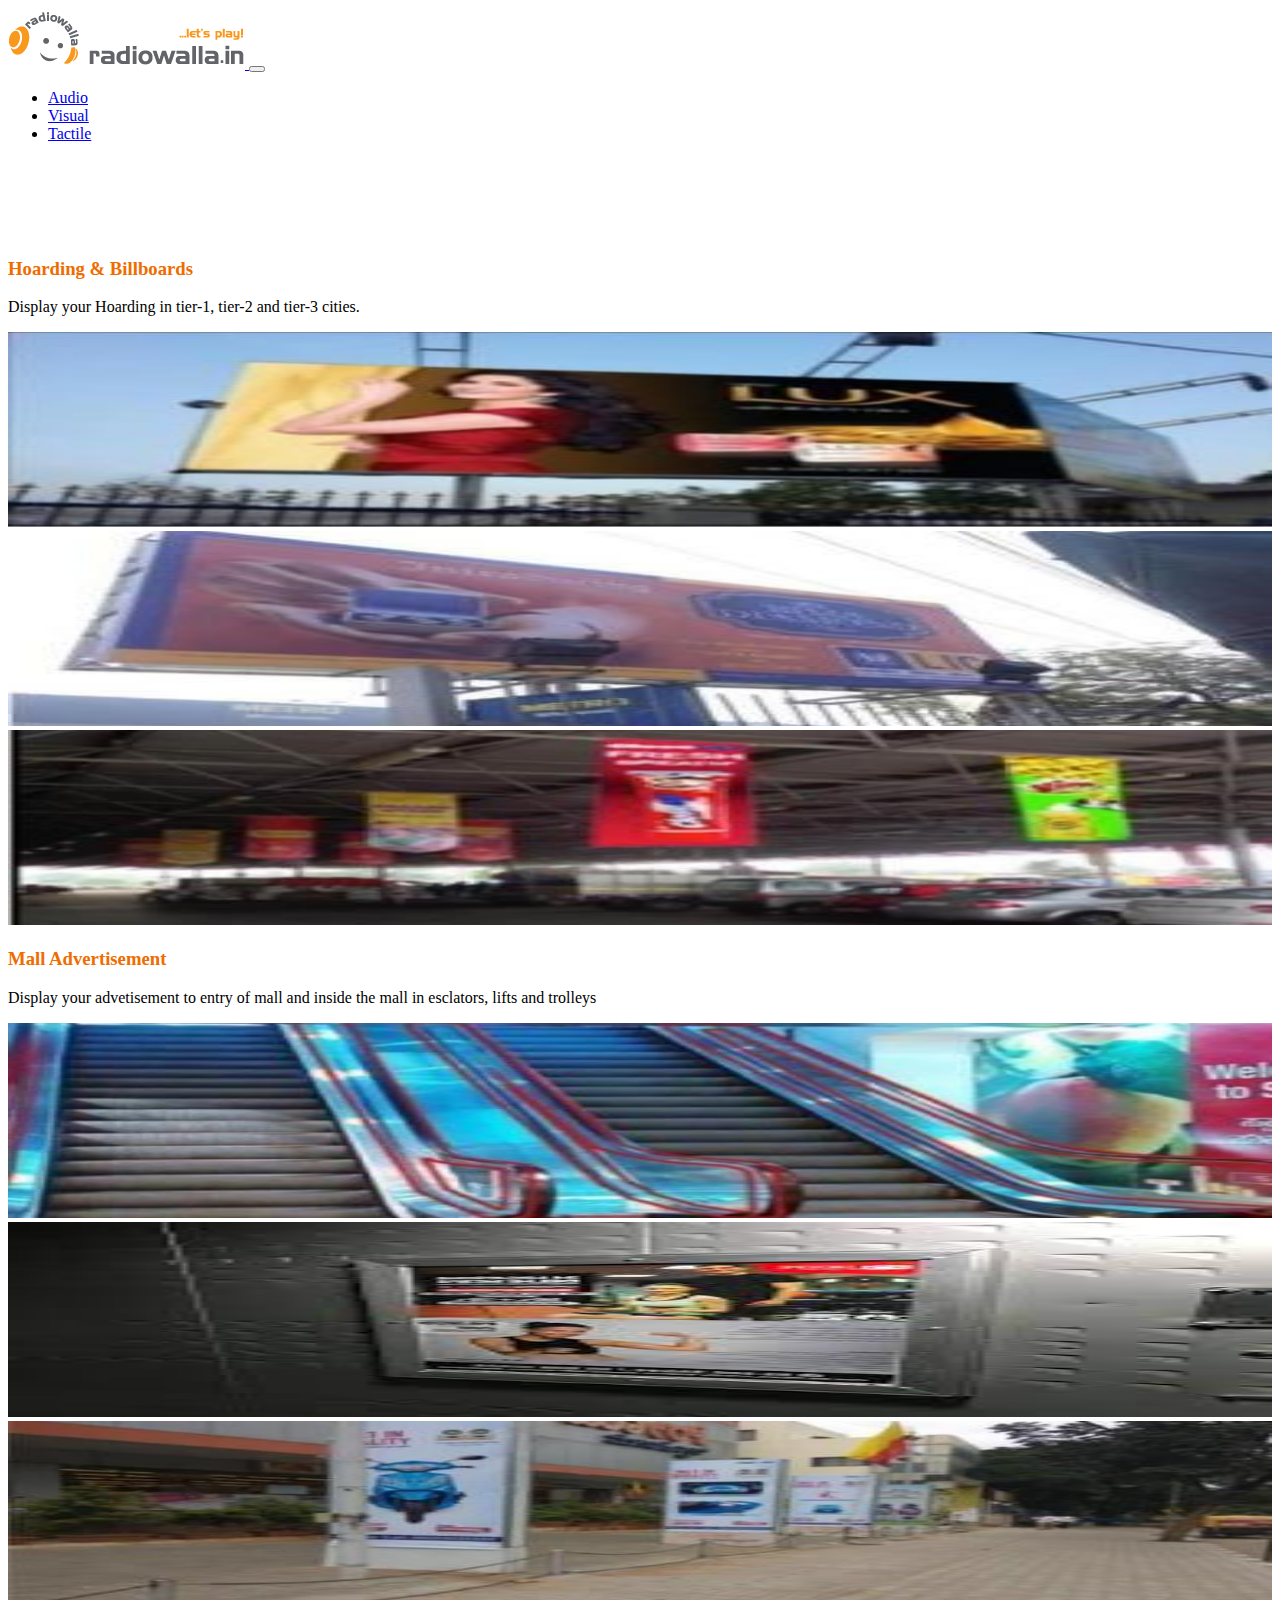
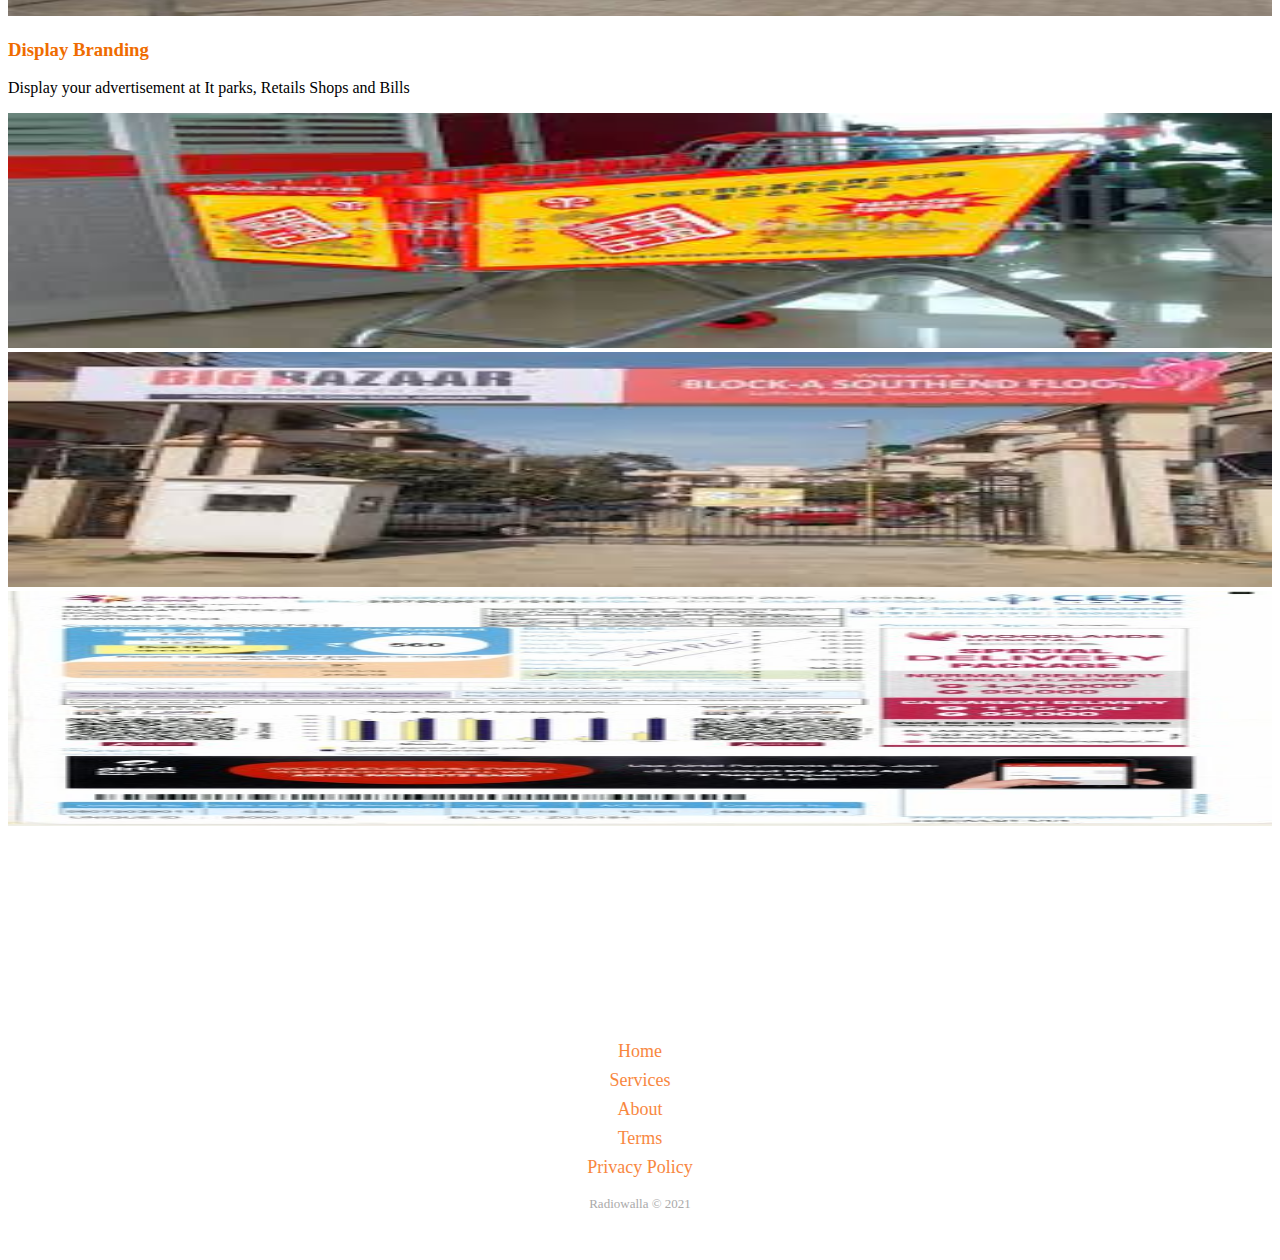
<file: visual.html>
<!doctype html>
<html lang="en">
  <head>
    <!-- Required meta tags -->
    <meta charset="utf-8">
    <meta name="viewport" content="width=device-width, initial-scale=1">

    <!-- Bootstrap CSS -->
    <link href="https://cdn.jsdelivr.net/npm/bootstrap@5.1.0/dist/css/bootstrap.min.css" rel="stylesheet" integrity="sha384-KyZXEAg3QhqLMpG8r+8fhAXLRk2vvoC2f3B09zVXn8CA5QIVfZOJ3BCsw2P0p/We" crossorigin="anonymous">
    <link rel="stylesheet" href="https://pro.fontawesome.com/releases/v5.10.0/css/all.css" integrity="sha384-AYmEC3Yw5cVb3ZcuHtOA93w35dYTsvhLPVnYs9eStHfGJvOvKxVfELGroGkvsg+p" crossorigin="anonymous"/>
    <link rel="preconnect" href="https://fonts.googleapis.com">
    <link rel="preconnect" href="https://fonts.gstatic.com" crossorigin>
    <link href="https://fonts.googleapis.com/css2?family=Lato&display=swap" rel="stylesheet">
    <link rel="stylesheet" href="static/nav.css">

    <title>Strategic Allaince</title>
  </head>
  
  <body>
    
    <nav class="navbar navbar-expand-lg  navbar-light bg-light sticky-top">
      <div class="container-fluid">
        <a class="navbar-brand" href="index.html">
          <img src="static/img/rw-logo.png" alt="" width="" height="" class="d-inline-block align-text-top">
        </a>
        <button class="navbar-toggler" type="button" data-bs-toggle="collapse" data-bs-target="#navbarSupportedContent" aria-controls="navbarSupportedContent" aria-expanded="false" aria-label="Toggle navigation">
          <span class="navbar-toggler-icon"></span>
        </button>
        <div class="collapse navbar-collapse justify-content-end" id="navbarSupportedContent">
          <ul class="navbar-nav">
            <li class="nav-item active">
              <a class="nav-link" href="audio.html">Audio</a>
            </li>
            <li class="nav-item">
              <a class="nav-link" href="visual.html">Visual</a>
            </li>
            <li class="nav-item">
              <a class="nav-link" href="tactile.html">Tactile</a>
            </li>
          </ul>
        </div>
      </div>
    </nav>
    
    <section>
      <div class="container visual-cont">
        <div class="">
          <h3 class="visualheading">Hoarding & Billboards</h3>
          <p>Display your Hoarding in tier-1, tier-2 and tier-3 cities.</p>
          <div class="row">
            <div class="col-md-4 mt-4">
              <img src="static/img/ban.png" alt="" style="width: 100%;height: 195px;">
            </div>
            <div class="col-md-4 mt-4">
              <img src="static/img/ban1.png" alt="" style="width: 100%; height: 195px;">
            </div>
            <div class="col-md-4 mt-4">
              <img src="static/img/ban4.png" alt="" style="width: 100%; height: 195px;">
            </div>
          </div>
        </div>
        <div class="my-5 py-5">
          <h3 class="visualheading">Mall Advertisement</h3>
          <p>Display your advetisement to entry of mall and inside the mall in esclators, lifts and trolleys</p>
          <div class="row">
            <div class="col-md-4 mt-4">
              <img src="static/img/esc.png" alt="" style="width: 100%; height: 195px;">
            </div>
            <div class="col-md-4 mt-4">
              <img src="static/img/lift.jpeg" alt="" style="width: 100%; height: 195px; ">
            </div>
            <div class="col-md-4 mt-4">
              <img src="static/img/ban5.png" alt="" style="width: 100%; height: 195px;">
            </div>
          </div>
        </div>
        <div class="my-5 py-5">
          <h3 class="visualheading">Display Branding</h3>
          <p>Display your advertisement  at It parks, Retails  Shops and Bills </p>
          <div class="row">
            <div class="col-md-4 mt-4">
              <img src="static/img/trolly3.jpeg" alt="" style="width: 100%; height: 235px;">
            </div>
            <div class="col-md-4 mt-4">
              <img src="static/img/so.jpeg" alt="" style="width: 100%; height: 235px;">
            </div>
            <div class="col-md-4 mt-4">
              <img src="static/img/billing.jpg" alt="" style="width: 100%;height: 235px; ">
            </div>
          </div>
        </div>
      </div>
    </section>

    <!-- Optional JavaScript; choose one of the two! -->

    <!-- Option 1: Bootstrap Bundle with Popper -->
    <script src="https://cdn.jsdelivr.net/npm/bootstrap@5.1.0/dist/js/bootstrap.bundle.min.js" integrity="sha384-U1DAWAznBHeqEIlVSCgzq+c9gqGAJn5c/t99JyeKa9xxaYpSvHU5awsuZVVFIhvj" crossorigin="anonymous"></script>

    <!-- Option 2: Separate Popper and Bootstrap JS -->
    <!--
    <script src="https://cdn.jsdelivr.net/npm/@popperjs/core@2.9.3/dist/umd/popper.min.js" integrity="sha384-eMNCOe7tC1doHpGoWe/6oMVemdAVTMs2xqW4mwXrXsW0L84Iytr2wi5v2QjrP/xp" crossorigin="anonymous"></script>
    <script src="https://cdn.jsdelivr.net/npm/bootstrap@5.1.0/dist/js/bootstrap.min.js" integrity="sha384-cn7l7gDp0eyniUwwAZgrzD06kc/tftFf19TOAs2zVinnD/C7E91j9yyk5//jjpt/" crossorigin="anonymous"></script>
    -->
  </body>

  <div class="footer-basic text-center bg-dark">
    <footer>
        <div class="social"><a href="#"><i class="fab fa-instagram"></i></i></a><a href="#"><i class="fab fa-snapchat"></i></a><a href="#"><i class="fab fa-twitter"></i></a><a href="#"><i class="fab fa-facebook-square"></i></a></div>
        <ul class="list-inline">
            <li class="list-inline-item"><a href="#">Home</a></li>
            <li class="list-inline-item"><a href="#">Services</a></li>
            <li class="list-inline-item"><a href="#">About</a></li>
            <li class="list-inline-item"><a href="#">Terms</a></li>
            <li class="list-inline-item"><a href="#">Privacy Policy</a></li>
        </ul>
        <p class="copyright">Radiowalla © 2021</p>
    </footer>
  </div>

</html>
</file>
<file: static/nav.css>
#body{
    font-family: 'Lato', sans-serif;  
}
.homebanner{
    /* height: 90vh; */
    padding-top: 80px;
    padding-bottom: 80px;
}
.heading{
    font-size: 30px;
    color: #Ef6c00;
}
.h-card{
    min-height: 270px;
    border-radius: 10px;
}
.subh{
    font-size: 28px;
    color: #777 ;
}
.msubh{
    font-size: 20px;
    color: #777 ;
}
.package{
    padding-top: 80px;
    padding-bottom: 80px;
}
.p-card{
    /* height: 180px; */
    border-radius: 10px;
    box-shadow: 0 10px 20px rgba(0,0,0,0.19),0 6px 6px rgba(0,0,0,0.23);;
    /* box-shadow: 0 10px 20px rgba(248, 120, 15, 0.774),0 6px 6px rgba(250, 95, 6, 0.575); */
    border: none;
}
.packages-image{
    height: 80px;
}
.card-textp{
    color: #Ef6c00;
}
.p-body{
    padding-top: 60px;
    padding-bottom: 50px;
}
.next-offering{
    padding-top: 80px;
    padding-bottom: 80px;
}
.ncard{
    color: #777 ;
}
.ct{
    color: #Ef6c00;
}
.visual-cont, .audio-cont , .tactile-cont{
    padding-top: 80px;
    padding-bottom: 80px;
}
.visualheading{
    color: #Ef6c00;
}

/* footer */
.footer-basic {
    padding:40px 0;
    background-color:#ffffff;
    color:#f76a0c;
  }
  
  .footer-basic ul {
    padding:0;
    list-style:none;
    text-align:center;
    font-size:18px;
    line-height:1.6;
    margin-bottom:0;
  }
  
  .footer-basic li {
    padding:0 10px;
  }
  
  .footer-basic ul a {
    color:inherit;
    text-decoration:none;
    opacity:0.8;
  }
  
  .footer-basic ul a:hover {
    opacity:1;
  }
  
  .footer-basic .social {
    padding-bottom:25px;
  }
  
  .footer-basic .social > a {
    font-size:24px;
    width:40px;
    height:40px;
    line-height:40px;
    display:inline-block;
    text-align:center;
    border-radius:50%;
    /* border:1px solid #ccc; */
    margin:0 8px;
    color:inherit;
    opacity:0.75;
  }
  

  
  .footer-basic .copyright {
    margin-top:15px;
    text-align:center;
    font-size:13px;
    color:#aaa;
    margin-bottom:0;
  }
</file>
<file: static/casestudy.css>
.icontainer {
    position: relative;
    text-align: center;
    color: white;
}
.circleimage {
    width: 50%;
}
@media only screen and (max-width: 767px) {
    .circleimage {
        width: 100%;
    }
  }
.centered {
    position: absolute;
    top: 50%;
    left: 50%;
    transform: translate(-50%, -50%);
}
</file>
